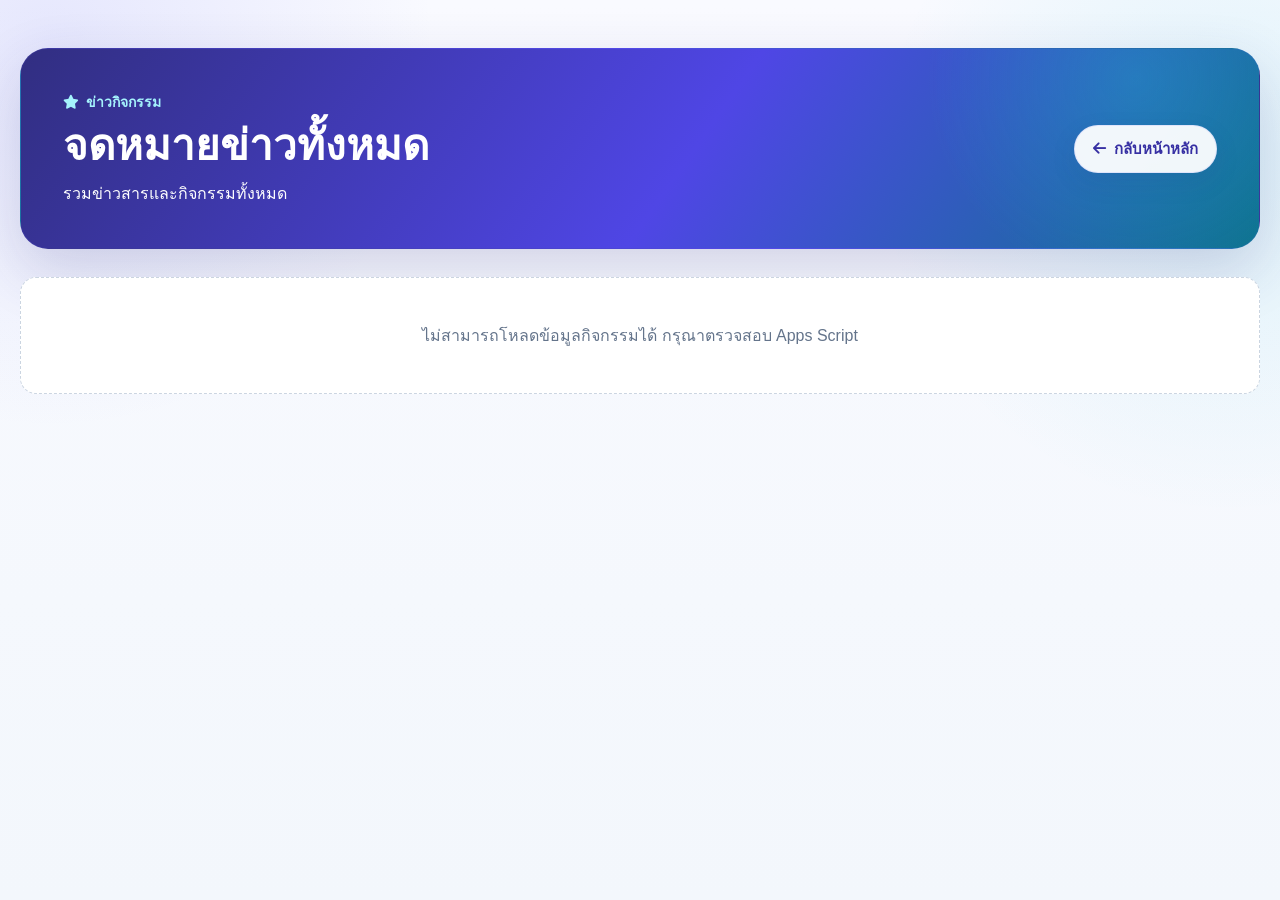
<file: activity.html>
<!DOCTYPE html>
<html lang="th">
<head>
    <script src="app-config.js?v=20260901-central-api-1"></script>
<meta charset="UTF-8">

  <meta name="viewport"
        content="width=device-width, initial-scale=1.0">

  <title>จดหมายข่าวทั้งหมด</title>

  <!-- Font Awesome -->
  <link rel="stylesheet"
        href="https://cdnjs.cloudflare.com/ajax/libs/font-awesome/6.5.2/css/all.min.css">

  <!-- CSS หลักของเว็บไซต์ -->
  <link rel="stylesheet" href="style.css">

  <!-- CSS Activity Box -->
  <link rel="stylesheet" href="activity-box.css">

  <style>
    .activity-page{
      min-height:100vh;
      padding:48px 0 80px;
      background:#f5f7fb;
    }

    .activity-page-container{
      width:min(1320px, calc(100% - 40px));
      margin:0 auto;
    }

    .activity-page-top{
      display:flex;
      align-items:center;
      justify-content:space-between;
      gap:20px;
      margin-bottom:28px;
    }

    .activity-page-heading{
      min-width:0;
    }

    .activity-page-kicker{
      display:inline-flex;
      align-items:center;
      gap:7px;
      margin-bottom:8px;
      color:#ef7c00;
      font-size:14px;
      font-weight:700;
    }

    .activity-page-heading h1{
      margin:0;
      color:#111827;
      font-size:clamp(28px, 4vw, 42px);
      line-height:1.2;
    }

    .activity-page-heading p{
      margin:10px 0 0;
      color:#64748b;
      font-size:16px;
    }

    .activity-back-btn{
      display:inline-flex;
      align-items:center;
      justify-content:center;
      gap:8px;
      flex-shrink:0;

      padding:11px 18px;
      border-radius:999px;

      background:#fff;
      border:1px solid #dbe1ea;
      color:#334155;

      text-decoration:none;
      font-size:15px;
      font-weight:700;

      box-shadow:0 5px 15px rgba(15,23,42,.07);
      transition:
        transform .2s ease,
        box-shadow .2s ease,
        border-color .2s ease;
    }

    .activity-back-btn:hover{
      transform:translateY(-2px);
      border-color:#ff9800;
      box-shadow:0 10px 22px rgba(15,23,42,.12);
    }

    .activity-page .activity-box-grid{
      grid-template-columns:repeat(6, minmax(0, 1fr));
    }

    .activity-page-status{
      padding:45px 20px;
      border:1px dashed #cbd5e1;
      border-radius:16px;
      background:#fff;
      color:#64748b;
      text-align:center;
      font-size:16px;
    }


    .activity-slider-controls{
      display:grid;
      grid-template-columns:1fr auto 1fr;
      align-items:center;
      margin-top:30px;
      padding:0 8px;
    }

    .activity-slider-controls[hidden]{
      display:none;
    }

    .activity-slider-btn{
      width:58px;
      height:58px;
      display:inline-flex;
      align-items:center;
      justify-content:center;
      border:1px solid #d8e1ec;
      border-radius:50%;
      background:#fff;
      color:#ef7c00;
      font-size:22px;
      cursor:pointer;
      box-shadow:0 8px 22px rgba(15,23,42,.09);
      transition:transform .18s ease, box-shadow .18s ease, opacity .18s ease;
    }

    .activity-slider-btn:first-child{justify-self:start}
    .activity-slider-btn:last-child{justify-self:end}

    .activity-slider-btn:hover:not(:disabled){
      transform:translateY(-2px);
      box-shadow:0 12px 28px rgba(15,23,42,.14);
    }

    .activity-slider-btn:disabled{
      opacity:.28;
      cursor:not-allowed;
    }

    .activity-page-indicator{
      min-width:78px;
      padding:8px 14px;
      border-radius:999px;
      background:#e8eef6;
      color:#64748b;
      text-align:center;
      font-size:14px;
      font-weight:700;
    }

    @media (max-width:1200px){
      .activity-page .activity-box-grid{
        grid-template-columns:repeat(4, minmax(0, 1fr));
      }
    }

    @media (max-width:992px){
      .activity-page .activity-box-grid{
        grid-template-columns:repeat(3, minmax(0, 1fr));
      }
    }

    @media (max-width:768px){
      .activity-page{
        padding:34px 0 60px;
      }

      .activity-page-container{
        width:min(100% - 28px, 1320px);
      }

      .activity-page-top{
        align-items:flex-start;
      }

      .activity-page .activity-box-grid{
        grid-template-columns:repeat(2, minmax(0, 1fr));
        gap:16px;
      }
    }

    @media (max-width:520px){
      .activity-page-top{
        flex-direction:column;
      }

      .activity-back-btn{
        width:100%;
      }

      .activity-page .activity-box-grid{
        grid-template-columns:1fr;
      }
    }
  </style>
  <link rel="stylesheet" href="theme-modern.css?v=20260902-1">
</head>

<body class="theme-v2">

  <!-- ใส่ Header หรือ Menu เดิมของเว็บไซต์ตรงนี้ -->

  <main class="activity-page">
    <div class="activity-page-container">

      <div class="activity-page-top">

        <div class="activity-page-heading">
          <div class="activity-page-kicker">
            <i class="fa-solid fa-star"
               aria-hidden="true"></i>
            ข่าวกิจกรรม
          </div>

          <h1>จดหมายข่าวทั้งหมด</h1>

          <p>
            รวมข่าวสารและกิจกรรมทั้งหมด
          </p>
        </div>

<a class="activity-back-btn"
   href="index.html"
   onclick="return backToHome(event)">
          <i class="fa-solid fa-arrow-left"
             aria-hidden="true"></i>
          กลับหน้าหลัก
        </a>

      </div>

      <div id="activityAllStatus"
           class="activity-page-status">
        กำลังโหลดข้อมูลกิจกรรม...
      </div>

      <div id="activityAllGrid"
           class="activity-box-grid">
      </div>

      <div id="activitySliderControls" class="activity-slider-controls" hidden>
        <button id="activityPrevBtn" class="activity-slider-btn" type="button" aria-label="แสดง 12 รายการก่อนหน้า">
          <i class="fa-solid fa-arrow-left"></i>
        </button>

        <div id="activityPageIndicator" class="activity-page-indicator"></div>

        <button id="activityNextBtn" class="activity-slider-btn" type="button" aria-label="แสดง 12 รายการถัดไป">
          <i class="fa-solid fa-arrow-right"></i>
        </button>
      </div>

    </div>
  </main>

  <!-- ใส่ Footer เดิมของเว็บไซต์ตรงนี้ -->

  <script>
    (() => {
      'use strict';

      const ACTIVITY_API_URL =
        window.APP_CONFIG.API_URL + '?mode=activity';

      const ACTIVITY_PAGE_SIZE = 12;
      const activityState = { items: [], page: 0 };

      const escapeHtml = (value) => String(value ?? '')
        .replaceAll('&', '&amp;')
        .replaceAll('<', '&lt;')
        .replaceAll('>', '&gt;')
        .replaceAll('"', '&quot;')
        .replaceAll("'", '&#039;');

      function normalizeActivity(row) {
        return {
          title: String(
            row.title ??
            row.topic ??
            ''
          ).trim(),

          image: String(
            row.image ??
            row.imageUrl ??
            ''
          ).trim(),

          url: String(
            row.url ??
            row.link ??
            ''
          ).trim(),

          date: String(
            row.date ??
            ''
          ).trim()
        };
      }

      function renderActivities(items) {
        const grid =
          document.getElementById('activityAllGrid');

        const status =
          document.getElementById('activityAllStatus');

        if (!grid || !status) return;

        const controls = document.getElementById('activitySliderControls');
        const prevBtn = document.getElementById('activityPrevBtn');
        const nextBtn = document.getElementById('activityNextBtn');
        const indicator = document.getElementById('activityPageIndicator');

        if (!items.length) {
          if (controls) controls.hidden = true;
          grid.innerHTML = '';
          status.hidden = false;
          status.textContent = 'ยังไม่มีข้อมูลกิจกรรม';
          return;
        }

        status.hidden = true;

        const totalPages = Math.max(1, Math.ceil(items.length / ACTIVITY_PAGE_SIZE));
        const start = activityState.page * ACTIVITY_PAGE_SIZE;
        const visibleItems = items.slice(start, start + ACTIVITY_PAGE_SIZE);

        grid.innerHTML = visibleItems.map((item) => {
          const title = escapeHtml(
            item.title || 'กิจกรรม'
          );

          const image = escapeHtml(
            item.image ||
            'https://placehold.co/900x650?text=Activity'
          );

          const url = escapeHtml(item.url || '');
          const date = escapeHtml(item.date || '');

          const clickableClass =
            item.url ? ' is-clickable' : '';

          return `
            <article class="activity-box-card${clickableClass}">

              <a class="activity-box-image-link"
                 href="${url || '#'}"
                 ${item.url
                   ? 'target="_blank" rel="noopener noreferrer"'
                   : 'aria-disabled="true" tabindex="-1"'}
                 aria-label="เปิดรายละเอียด ${title}">

                <img
                  src="${image}"
                  alt="${title}"
                  loading="lazy"
                  onerror="this.onerror=null;this.src='https://placehold.co/900x650?text=Activity';">
              </a>

              <div class="activity-box-card-body">

                <h3>${title}</h3>

                ${
                  date
                    ? `
                      <div class="activity-box-date">
                        <i class="fa-solid fa-calendar-days"
                           aria-hidden="true"></i>
                        <span>${date}</span>
                      </div>
                    `
                    : ''
                }

              </div>
            </article>
          `;
        }).join('');

        if (controls && prevBtn && nextBtn && indicator) {
          controls.hidden = totalPages <= 1;
          prevBtn.disabled = activityState.page <= 0;
          nextBtn.disabled = activityState.page >= totalPages - 1;
          indicator.textContent = `${activityState.page + 1} / ${totalPages}`;
        }
      }

      async function loadAllActivities() {
        const status =
          document.getElementById('activityAllStatus');

        try {
          const response = await fetch(
            ACTIVITY_API_URL + '&_t=' + Date.now(),
            {
              method:'GET',
              cache:'no-store'
            }
          );

          if (!response.ok) {
            throw new Error(
              `HTTP ${response.status}`
            );
          }

          const result = await response.json();

          if (!result.success) {
            throw new Error(
              result.message ||
              'โหลดข้อมูลกิจกรรมไม่สำเร็จ'
            );
          }

          const items = (result.activities || [])
            .map(normalizeActivity)
            .filter(item =>
              item.title || item.image
            );

          activityState.items = items;
          activityState.page = 0;
          renderActivities(activityState.items);

        } catch (error) {
          console.error(
            'Activity All Page:',
            error
          );

          if (status) {
            status.hidden = false;
            status.textContent =
              'ไม่สามารถโหลดข้อมูลกิจกรรมได้ กรุณาตรวจสอบ Apps Script';
          }
        }
      }

      function showPreviousActivities() {
        if (activityState.page <= 0) return;
        activityState.page -= 1;
        renderActivities(activityState.items);
      }

      function showNextActivities() {
        const totalPages = Math.ceil(activityState.items.length / ACTIVITY_PAGE_SIZE);
        if (activityState.page >= totalPages - 1) return;
        activityState.page += 1;
        renderActivities(activityState.items);
      }

      document.addEventListener('DOMContentLoaded', () => {
        document.getElementById('activityPrevBtn')?.addEventListener('click', showPreviousActivities);
        document.getElementById('activityNextBtn')?.addEventListener('click', showNextActivities);
        loadAllActivities();
      });
    })();
  </script>
<script>
function backToHome(event) {
  event.preventDefault();

  // หาก activity.html เปิดเป็นแท็บใหม่ ให้ปิดแท็บ
  // หน้า index.html เดิมจะยังแสดงข้อมูลและตำแหน่งเดิม
  if (window.opener && !window.opener.closed) {
    window.close();
    return false;
  }

  // หากเปิดในแท็บเดียวกัน ให้ย้อนกลับไปหน้าเดิม
  if (window.history.length > 1) {
    window.history.back();
    return false;
  }

  // กรณีเปิด activity.html โดยตรงและไม่มีประวัติ
  window.location.href = 'index.html';
  return false;
}
</script>
</body>
</html>
</file>
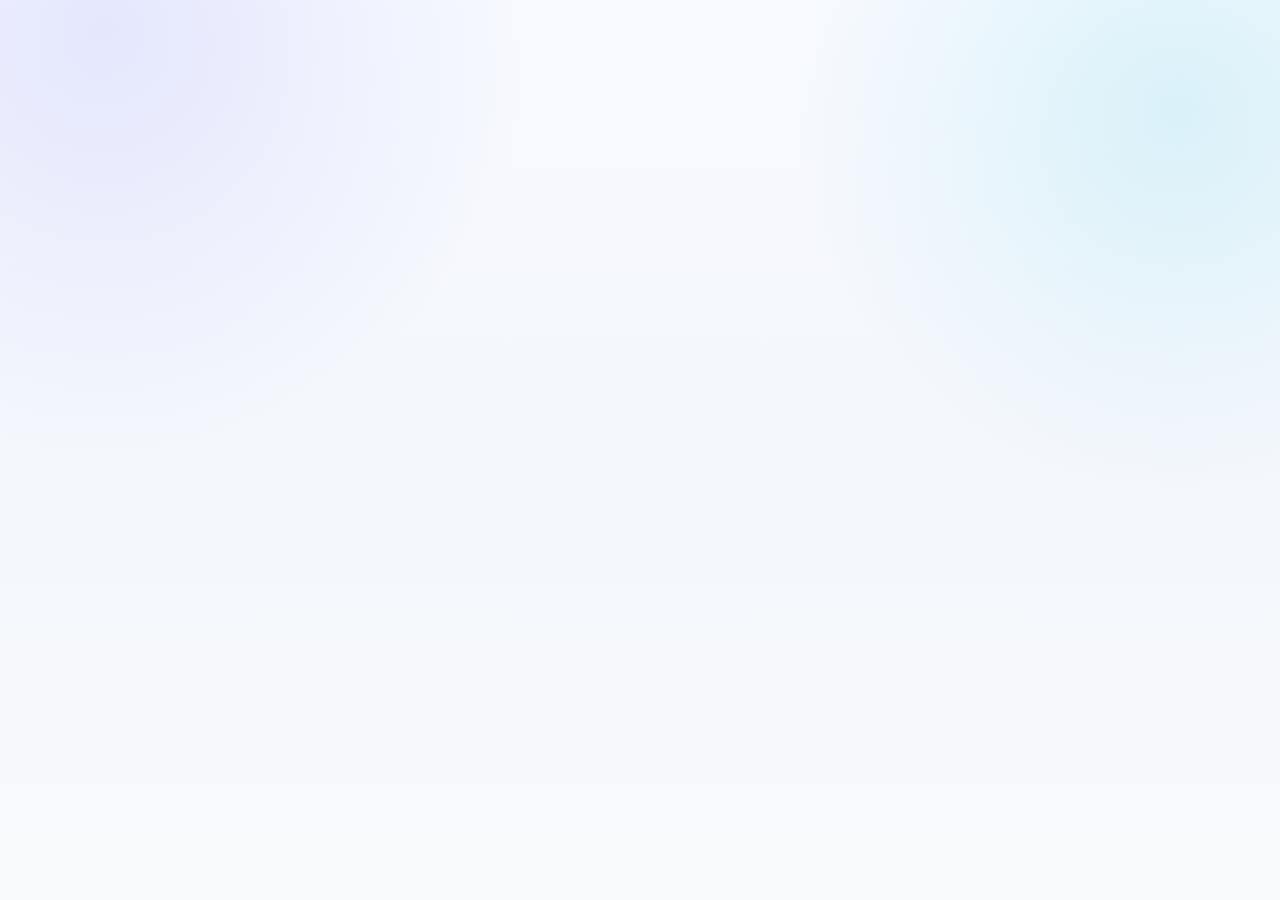
<file: classroom.html>
<!DOCTYPE html>
<html lang="th">
<head>
    <script src="app-config.js?v=20260901-central-api-1"></script>
<meta charset="UTF-8">
  <meta name="viewport" content="width=device-width, initial-scale=1, viewport-fit=cover">
  <meta name="theme-color" content="#ffffff">
  <title>ห้องเรียนออนไลน์</title>
  <style>
    * { box-sizing: border-box; }
    html, body { width: 100%; height: 100%; margin: 0; overflow: hidden; background: #fff; }
    .app-frame { display: block; width: 100%; height: 100%; border: 0; }
  </style>
  <link rel="stylesheet" href="theme-modern.css?v=20260902-1">
</head>
<body class="theme-v2">
  <iframe
    class="app-frame"
    src="https://script.google.com/macros/s/AKfycbyUEUL3VG3WaCfpyChAr15P_A1eqF5xDR3S2W6WMSPfDPr-cTyyTUeG5KukFMCsHY0Y/exec"
    title="ระบบห้องเรียนออนไลน์"
    allow="clipboard-read; clipboard-write; camera; microphone"
    allowfullscreen>
  </iframe>
</body>
</html>
</file>
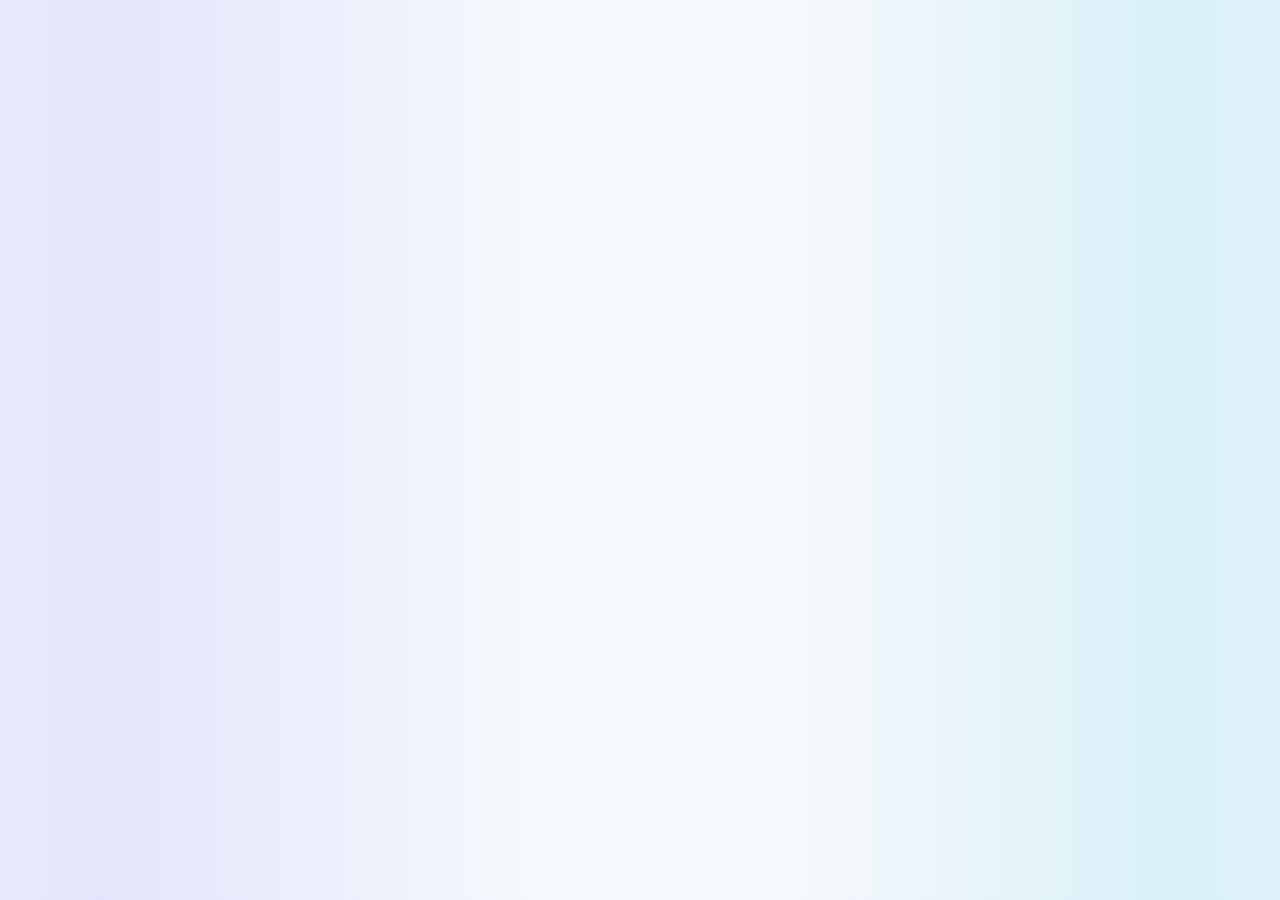
<file: ex.html>
<!DOCTYPE html>
<html>
<head>
    <script src="app-config.js?v=20260901-central-api-1"></script>
<title>Profile Sudent</title>
  <base target="_top">

  <meta charset="utf-8">
  <meta name="viewport" content="width=device-width, initial-scale=1, viewport-fit=cover">

  <!-- iOS -->
  <meta name="apple-mobile-web-app-capable" content="yes">
  <meta name="apple-mobile-web-app-title" content="ศกร.วังไก่เถื่อน">
  <meta name="apple-mobile-web-app-status-bar-style" content="default">

  <!-- Android -->
  <meta name="mobile-web-app-capable" content="yes">
  <meta name="theme-color" content="#1976D2">

  <!-- Icon หลัก ใช้ไฟล์เดียว -->
  <link rel="apple-touch-icon" href="https://static.wixstatic.com/media/a503e5_4b8412afe8074b84b0371117c42afb62~mv2.png">
  <link rel="apple-touch-icon-precomposed" href="https://static.wixstatic.com/media/a503e5_4b8412afe8074b84b0371117c42afb62~mv2.png">

  <link rel="icon" type="image/png" href="https://static.wixstatic.com/media/a503e5_4b8412afe8074b84b0371117c42afb62~mv2.png">
  <link rel="shortcut icon" type="image/png" href="https://static.wixstatic.com/media/a503e5_4b8412afe8074b84b0371117c42afb62~mv2.png">
  <link rel="stylesheet" href="theme-modern.css?v=20260902-1">
</head>

<body class="theme-v2">
  <div align="center">
    <iframe 
      src="https://script.google.com/macros/s/AKfycbxnBOLJyV6BfeBcK66B9v3u3TznReLIfP-mKfM2J7I2c-GFLpAw8ukrFALcO9ZjHrZTMQ/exec"
      style="
        position: fixed;
        top: 0;
        bottom: 0;
        right: 0;
        left: 0;
        width: 100%;
        height: 100%;
        border: none;
        margin: 0;
        padding: 0;
        overflow: hidden;
        z-index: 999999;
      ">
    </iframe>
  </div>
</body>
</html>
</file>
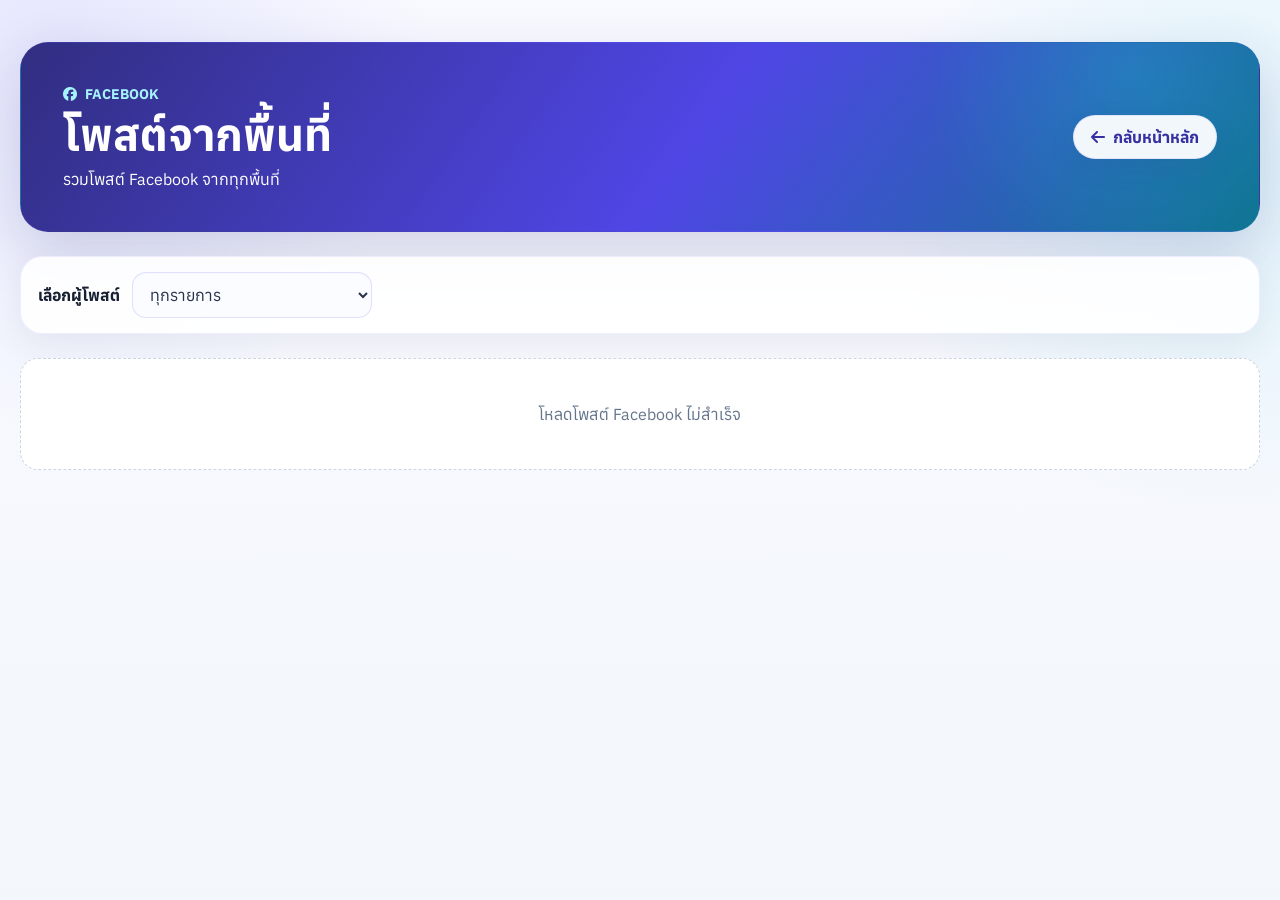
<file: fbpost.html>
<!DOCTYPE html>
<html lang="th">
<head>
    <script src="app-config.js?v=20260901-central-api-1"></script>
<meta charset="UTF-8">
  <meta name="viewport" content="width=device-width, initial-scale=1.0">
  <title>โพสต์ Facebook</title>
  <link rel="preconnect" href="https://fonts.googleapis.com">
  <link rel="preconnect" href="https://fonts.gstatic.com" crossorigin>
  <link href="https://fonts.googleapis.com/css2?family=Anuphan:wght@400;500;600;700;800&display=swap" rel="stylesheet">
  <link rel="stylesheet" href="https://cdnjs.cloudflare.com/ajax/libs/font-awesome/6.5.2/css/all.min.css">
  <link rel="stylesheet" href="style.css">
  <link rel="stylesheet" href="fbpost.css?v=20260826-2">
  <link rel="stylesheet" href="theme-modern.css?v=20260902-1">
</head>
<body class="theme-v2">
  <main class="fb-page">
    <div class="fb-page-container">
      <div class="fb-page-top">
        <div>
          <div class="fb-page-kicker"><i class="fa-brands fa-facebook"></i> FACEBOOK</div>
          <h1>โพสต์จากพื้นที่</h1>
          <p>รวมโพสต์ Facebook จากทุกพื้นที่</p>
        </div>
        <a class="fb-back-btn" href="index.html">
          <i class="fa-solid fa-arrow-left"></i> กลับหน้าหลัก
        </a>
      </div>

      <section class="fb-filter" aria-label="ตัวกรองโพสต์">
        <label for="fbAreaFilter">เลือกผู้โพสต์</label>
        <select id="fbAreaFilter">
          <option value="">ทุกรายการ</option>
        </select>
        <div id="fbResultCount" class="fb-result-count"></div>
      </section>

      <div id="fbPageStatus" class="fb-page-status">กำลังโหลดโพสต์ Facebook...</div>
      <section id="fbPageGrid" class="fb-page-grid" aria-live="polite"></section>

      <div id="fbSliderControls" class="fb-slider-controls" hidden>
        <button id="fbPrevBtn" class="fb-slider-btn" type="button" aria-label="แสดง 4 รายการก่อนหน้า">
          <i class="fa-solid fa-arrow-left"></i>
        </button>
        <div id="fbPageIndicator" class="fb-page-indicator"></div>
        <button id="fbNextBtn" class="fb-slider-btn" type="button" aria-label="แสดง 4 รายการถัดไป">
          <i class="fa-solid fa-arrow-right"></i>
        </button>
      </div>
    </div>
  </main>

  <script src="fbpost.js?v=20260826-7"></script>
</body>
</html>
</file>
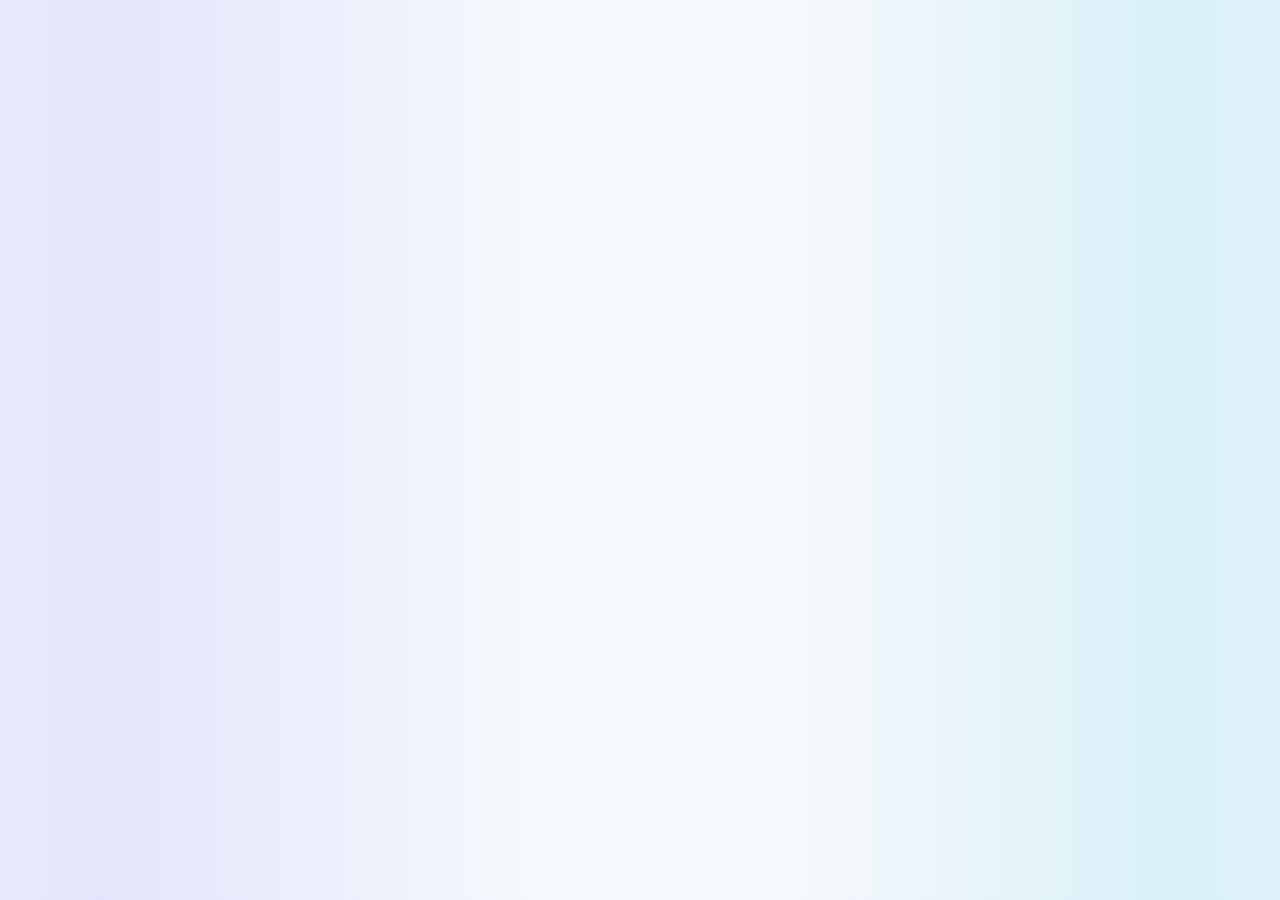
<file: info.html>
<!DOCTYPE html>
<html>
<head>
    <script src="app-config.js?v=20260901-central-api-1"></script>
<title>ระบบติดตามการใช้งาน</title>
  <base target="_top">

  <meta charset="utf-8">
  <meta name="viewport" content="width=device-width, initial-scale=1, viewport-fit=cover">

  <!-- iOS -->
  <meta name="apple-mobile-web-app-capable" content="yes">
  <meta name="apple-mobile-web-app-title" content="ระบบติดตามการใช้งาน">
  <meta name="apple-mobile-web-app-status-bar-style" content="default">

  <!-- Android -->
  <meta name="mobile-web-app-capable" content="yes">
  <meta name="theme-color" content="#1976D2">

  <!-- Icon หลัก ใช้ไฟล์เดียว -->
  <link rel="apple-touch-icon" href="https://static.wixstatic.com/media/a503e5_64e4b08cccae430fa8a2724b8c077094~mv2.png">
  <link rel="apple-touch-icon-precomposed" href="https://static.wixstatic.com/media/a503e5_64e4b08cccae430fa8a2724b8c077094~mv2.png">

  <link rel="icon" type="image/png" href="https://static.wixstatic.com/media/a503e5_64e4b08cccae430fa8a2724b8c077094~mv2.png">
  <link rel="shortcut icon" type="image/png" href="https://static.wixstatic.com/media/a503e5_64e4b08cccae430fa8a2724b8c077094~mv2.png">
  <link rel="stylesheet" href="theme-modern.css?v=20260902-1">
</head>

<body class="theme-v2">
  <div align="center">
    <iframe 
      src="https://script.google.com/macros/s/AKfycbyUC2G7EQdD90MdkWqMhu96_P-tu_g6h-XzdTPfZ1T4B8UYIuHH5s9NAhVUSuMiE55q/exec?mode=dbadmin"
      style="
        position: fixed;
        top: 0;
        bottom: 0;
        right: 0;
        left: 0;
        width: 100%;
        height: 100%;
        border: none;
        margin: 0;
        padding: 0;
        overflow: hidden;
        z-index: 999999;
      ">
    </iframe>
  </div>
</body>
</html>
</file>
<file: style.css>
:root{--navy:#08263a;--navy2:#061c2c;--orange:#ff8467;--orange2:#ff6d4d;--yellow:#ffd36d;--cream:#fff6e7;--white:#fff;--text:#10212c;--muted:#64717a;--shadow:0 18px 45px rgba(7,31,48,.18)}
html {
  scroll-behavior: smooth;
}
*{box-sizing:border-box}html{scroll-behavior:smooth}body{margin:0;font-family:"Kanit",sans-serif;color:var(--text);background:var(--cream)}a{text-decoration:none;color:inherit}img{max-width:100%;display:block}.container{width:min(1180px,calc(100% - 40px));margin:auto}
.announcement{background:var(--navy2);color:#fff;min-height:86px;display:flex;align-items:center;background-image:radial-gradient(circle at 8% 30%,#ff744d 0 2px,transparent 3px),radial-gradient(circle at 28% 70%,#ffd36d 0 2px,transparent 3px),radial-gradient(circle at 72% 25%,#ff744d 0 2px,transparent 3px),radial-gradient(circle at 88% 70%,#fff 0 1px,transparent 2px);background-size:180px 90px}.announcement-inner{display:grid;grid-template-columns:auto 1fr auto;gap:28px;align-items:center}.announcement p{margin:0;text-align:center;font-size:14px;opacity:.9}
.brand{
    justify-self:start;
    display:flex;
    align-items:center;
}
.brand-icon{width:30px;height:30px;border-radius:50%;background:linear-gradient(135deg,var(--orange),var(--orange2));color:#fff;display:grid;place-items:center;font-size:16px;box-shadow:inset 0 0 0 4px rgba(255,255,255,.22)}.brand-light{color:#fff}.tiny-btn,.primary-btn{background:var(--orange);color:#fff;border-radius:999px;padding:11px 22px;font-weight:600;transition:.25s}.tiny-btn:hover,.primary-btn:hover{transform:translateY(-2px);background:var(--orange2)}
.site-header{background:#fff;position:sticky;top:0;z-index:20;box-shadow:0 5px 25px rgba(4,22,35,.09)}
.nav-wrap{
    display:grid;
    grid-template-columns:1fr auto 1fr;
    align-items:center;
    min-height:72px;
}
.main-nav{
    justify-self:center;
    display:flex;
    align-items:center;
    gap:clamp(8px,1.15vw,20px);
}
.main-nav>a{position:relative;white-space:nowrap;font-size:14px}.main-nav>a:after{content:"";position:absolute;left:0;bottom:-8px;width:0;height:2px;background:var(--orange);transition:.25s}.main-nav>a:hover:after{width:100%}.nav-button{background:var(--navy);color:#fff;border-radius:999px;padding:10px 20px;font-size:13px}.menu-toggle{display:none;border:0;background:none;font-size:26px}
.main-nav-dropdown{position:relative;flex:0 0 auto}
.main-nav-dropdown-toggle{display:flex;align-items:center;gap:5px;padding:10px 0;border:0;background:transparent;color:inherit;cursor:pointer;font:inherit;font-size:14px;white-space:nowrap}
.main-nav-dropdown-toggle span{font-size:11px;transition:transform .2s ease}
.main-nav-dropdown.is-open .main-nav-dropdown-toggle span{transform:rotate(180deg)}
.main-nav-dropdown-menu{position:absolute;top:calc(100% + 10px);left:50%;z-index:100;display:none;min-width:210px;max-width:310px;padding:8px;border:1px solid #e5e7eb;border-radius:14px;background:#fff;box-shadow:0 16px 38px rgba(15,23,42,.18);transform:translateX(-50%)}
.main-nav-dropdown.is-open .main-nav-dropdown-menu{display:grid}
.main-nav-dropdown-menu a,.main-nav-dropdown-label,.main-nav-dropdown-status{display:block;padding:10px 12px;border-radius:9px;color:#26324d;font-size:14px;line-height:1.35;text-align:left;white-space:normal}
.main-nav-dropdown-menu a{text-decoration:none}
.main-nav-dropdown-menu a:hover,.main-nav-dropdown-menu a:focus-visible{background:#eff6ff;color:#1d4ed8;outline:none}
.main-nav-dropdown-label{cursor:default;color:#4b5563}
.main-nav-dropdown-status{color:#9ca3af;text-align:center}
.hero {
  position: relative;
  min-height: 620px;
 background-image: none;
  background-size: cover;
  background-position: center;
  background-repeat: no-repeat;
}
.hero-overlay{position:absolute;inset:0;background:linear-gradient(90deg,rgba(5,28,44,.96) 0%,rgba(5,28,44,.79) 40%,rgba(5,28,44,.1) 78%)}
.hero-content{position:relative;z-index:2;color:#fff;padding-top:90px}.eyebrow,.section-kicker{text-transform:uppercase;letter-spacing:2px;font-size:12px;font-weight:600}.hero h1{font-size:clamp(42px,6vw,70px);line-height:.98;max-width:650px;margin:18px 0}.hero p{max-width:520px;line-height:1.8;opacity:.88}.hero-actions{display:flex;align-items:center;gap:26px;margin-top:30px}.text-link{font-weight:500}.floating-dot{position:absolute;border-radius:50%;background:var(--orange);box-shadow:0 0 0 7px rgba(255,132,103,.16)}.dot-1{width:12px;height:12px;left:9%;top:25%}.dot-2{width:8px;height:8px;left:39%;top:16%;background:var(--yellow)}.dot-3{width:10px;height:10px;right:8%;top:24%}
.section-heading{display:flex;justify-content:space-between;align-items:end;margin-bottom:28px}.section-heading h2{font-size:clamp(28px,4vw,44px);margin:-5px 0 0}.view-all{font-weight:600}
.book-grid{
  display:grid;
  grid-template-columns:repeat(3,minmax(0,1fr));
  gap:28px;
  max-width:1060px;
  margin:0 auto;
  position:relative;
  z-index:2;
}
.book-card{
  width:100%;
  max-width:335px;
  margin:0 auto;
  background:#ff9a80;
  border-radius:8px;
  overflow:hidden;
  box-shadow:var(--shadow);
  transition:.25s;
}
.book-card:hover{transform:translateY(-8px)}.book-image{aspect-ratio:1.25/1;overflow:hidden;background:var(--navy)}.book-image img{width:100%;height:100%;object-fit:cover}.book-body{padding:20px}.badge{display:inline-block;background:var(--yellow);border-radius:999px;padding:5px 11px;font-size:11px;font-weight:700}.badge-dark{background:var(--navy);color:#fff}.book-body h3{font-size:23px;margin:13px 0 8px;color:#fff}.book-body p{font-size:14px;line-height:1.65;margin:0;color:rgba(16,33,44,.78)}.book-meta{display:flex;justify-content:space-between;align-items:center;margin-top:18px}.book-meta strong{font-size:20px}.book-meta button{width:38px;height:38px;border:0;border-radius:50%;background:var(--navy);color:#fff;font-size:23px;cursor:pointer}

.footer{background:#041622;color:#fff;padding-top:55px}.footer-inner{display:grid;grid-template-columns:1.2fr .7fr 1fr;gap:60px;padding-bottom:45px}.footer p{color:rgba(255,255,255,.66);margin:8px 0}.footer h4{margin-top:0}
.subscribe-form{display:flex}.subscribe-form input{flex:1;min-width:0;padding:12px 14px;border:0;border-radius:8px 0 0 8px}.subscribe-form button{border:0;background:var(--orange);color:#fff;padding:0 18px;border-radius:0 8px 8px 0}.copyright{text-align:center;border-top:1px solid rgba(255,255,255,.1);padding:18px;color:rgba(255,255,255,.5);font-size:13px}
@media(max-width:860px){.announcement p{display:none}.announcement-inner{grid-template-columns:1fr auto}.main-nav,.nav-button{display:none}.menu-toggle{display:block}.main-nav.open{display:flex;position:absolute;top:68px;left:0;right:0;background:#fff;flex-direction:column;padding:22px 30px;box-shadow:0 15px 25px rgba(0,0,0,.1)}
.book-grid,.category-grid{grid-template-columns:1fr 1fr}
.book-grid{
  max-width:720px;
}
.footer-inner{grid-template-columns:1fr 1fr}.hero{height:580px}.hero-overlay{background:linear-gradient(90deg,rgba(5,28,44,.95),rgba(5,28,44,.55))}}
@media(max-width:590px){
  .container{
    width:min(100% - 26px,1180px);
  }

  .announcement{
    min-height:66px;
  }

  .hero{
    height:600px;
  }

  .hero-content{
    padding-top:75px;
  }

  .hero h1{
    font-size:44px;
  }

  .hero-actions{
    align-items:flex-start;
    flex-direction:column;
    gap:17px;
  }

  .section-heading{
    align-items:flex-start;
    flex-direction:column;
    gap:12px;
  }

  .book-grid,
  .category-grid,
  .footer-inner{
    grid-template-columns:1fr;
  }

  

  .book-card{
    width:100%;
    max-width:335px;
    margin:0 auto;
  }

  .footer-inner{
    gap:30px;
  }

  .subscribe-form{
    max-width:420px;
  }
}
/* ================================
   News slider
================================ */

.news-slider {
  position: relative;
  width: 100%;
  margin: 0 0 42px;
  border-radius: 24px;
  overflow: hidden;
  background: #ececec;
  box-shadow: 0 14px 35px rgba(4, 35, 52, 0.16);
}

.news-slides {
  position: relative;
  width: 100%;
  aspect-ratio: 16 / 6;
  min-height: 280px;
}

.news-slide {
  position: absolute;
  inset: 0;
  width: 100%;
  height: 100%;
  opacity: 0;
  visibility: hidden;
  transition:
    opacity 0.55s ease,
    visibility 0.55s ease;
}

.news-slide.active {
  opacity: 1;
  visibility: visible;
}

.news-slide img {
  display: block;
  width: 100%;
  height: 100%;
 object-fit: contain;
background: #ffffff;
  object-position: center;
}

.news-arrow{
  position:absolute;
  top:50%;
  z-index:10;

  width:46px;
  height:46px;
  padding:0;

  display:flex;
  align-items:center;
  justify-content:center;

  border:0;
  border-radius:50%;
  background:rgba(5,35,53,.82);
  color:#fff;

  font-family:Arial,sans-serif;
  font-size:34px;
  line-height:1;

  cursor:pointer;
  transform:translateY(-50%);
  transition:background .2s ease,transform .2s ease;
}

.news-prev{
  left:18px;
}

.news-next{
  right:18px;
}

.news-arrow:hover{
  background:#ff7d61;
  transform:translateY(-50%) scale(1.06);
}
.news-dots {
  position: absolute;
  left: 50%;
  bottom: 16px;
  z-index: 5;
  display: flex;
  gap: 8px;
  transform: translateX(-50%);
}

.news-dot {
  width: 10px;
  height: 10px;
  padding: 0;
  border: 2px solid #fff;
  border-radius: 50%;
  background: rgba(255, 255, 255, 0.45);
  cursor: pointer;
}

.news-dot.active {
  width: 26px;
  border-radius: 10px;
  background: #ff7d61;
}

.news-loading {
  position: absolute;
  inset: 0;
  z-index: 3;
  display: flex;
  align-items: center;
  justify-content: center;
  background: #edf0f1;
  color: #173447;
  font-size: 16px;
  font-weight: 500;
}

.news-slider.is-empty {
  display: none;
}

.news-slider.single-slide .news-arrow,
.news-slider.single-slide .news-dots {
  display: none;
}

@media (max-width: 768px) {
  .news-slider {
    margin-bottom: 30px;
    border-radius: 16px;
  }

  .news-slides {
    aspect-ratio: 16 / 9;
    min-height: 190px;
  }

  .news-arrow {
    width: 38px;
    height: 38px;
    font-size: 28px;
  }

  .news-prev {
    left: 10px;
  }

  .news-next {
    right: 10px;
  }

  .news-dots {
    bottom: 10px;
  }
}
.news-slider{
  position:relative;
  isolation:isolate;
}
@media(max-width:768px){
  .news-arrow{
    width:38px;
    height:38px;
    font-size:28px;
  }

  .news-prev{
    left:10px;
  }

  .news-next{
    right:10px;
  }
}

/* =====================================================
   Learning Base — Apps Script original style
   Scoped to avoid changing the existing GitHub website
===================================================== */

#learningBaseModule,
#learningBaseModule *{box-sizing:border-box}

#learningBaseModule{
  width:100%;
  margin:0;
  padding:24px 0 60px;
  font-family:"Prompt","Kanit",Arial,sans-serif;
  background:#f5f7fb;
  color:#111827;
}

#learningBaseModule .learning-container{
  width:100%;
  max-width:1900px;
  margin:auto;
  padding:0 24px;
}


/* Buttons */
#learningBaseModule button,
.learning-modal button{
  border:0;
  border-radius:14px;
  padding:10px 16px;
  font-family:"Prompt","Kanit",Arial,sans-serif;
  font-weight:700;
  cursor:pointer;
  background:#eb5325;
  color:#fff;
}

#learningBaseModule .btn-light,.learning-modal .btn-light{background:#fff;color:#2563eb}
#learningBaseModule .btn-green,.learning-modal .btn-green{background:#16a34a}
#learningBaseModule .btn-orange,.learning-modal .btn-orange{background:#f97316}
#learningBaseModule .btn-red,.learning-modal .btn-red{background:#dc2626}
#learningBaseModule .btn-dark,.learning-modal .btn-dark{background:#111827}

/* Tabs */
#learningBaseModule .learning-tabs{
  display:flex;
  gap:8px;
  flex-wrap:wrap;
  margin-bottom:18px;
}

#learningBaseModule .learning-tabs > div{
  flex-wrap:wrap;
}

#learningBaseModule .learning-tabs button{
  background:#e5e7eb;
  color:#111827;
}

#learningBaseModule .learning-tabs button.active{
  background:#2563eb;
  color:#fff;
}

#learningBaseModule #baseFilter{
  width:260px;
  padding:12px 14px;
  border:1px solid #d1d5db;
  border-radius:14px;
  margin:0;
  font-family:inherit;
  font-size:15px;
  background:#fff;
  color:#111827;
}

/* Section heading */
#learningBaseModule .learning-section-title{
  display:flex;
  align-items:center;
  justify-content:space-between;
  margin-bottom:16px;
  gap:10px;
  flex-wrap:wrap;
}

#learningBaseModule .learning-section-title h2{
  margin:0;
  font-size:clamp(24px,3vw,30px);
  color:#111827;
}

/* Activity cards — same dimensions and visual style as Apps Script */
#learningBaseModule .learning-grid,
#learningBaseModule #activityGrid{
  display:grid;
  grid-template-columns:repeat(auto-fill,minmax(250px,1fr));
  gap:22px;
  width:100%;
}

#learningBaseModule .learning-card{
  background:#fff;
  border-radius:22px;
  overflow:hidden;
  box-shadow:0 10px 25px rgba(15,23,42,.08);
  border:1px solid #e5e7eb;
}

#learningBaseModule .learning-card img{
  display:block;
  width:100%;
  height:170px;
  object-fit:cover;
  background:#e5e7eb;
}

#learningBaseModule .learning-card-body{padding:16px}

#learningBaseModule .learning-tag{
  display:inline-block;
  padding:5px 10px;
  margin-bottom:8px;
  background:#e0f2fe;
  color:#0369a1;
  border-radius:999px;
  font-size:12px;
  font-weight:700;
}

#learningBaseModule .learning-title{
  margin:4px 0;
  font-size:18px;
  font-weight:800;
  line-height:1.4;
  color:#111827;
}

#learningBaseModule .learning-muted{
  color:#64748b;
  font-size:14px;
  line-height:1.6;
}

#learningBaseModule .learning-detail{
  white-space:pre-line;
  display:-webkit-box;
  -webkit-box-orient:vertical;
  -webkit-line-clamp:3;
  overflow:hidden;
}

#learningBaseModule .learning-actions{
  display:flex;
  gap:8px;
  margin-top:14px;
  flex-wrap:wrap;
}

/* History */
#learningBaseModule .learning-list-item{
  background:#fff;
  border:1px solid #e5e7eb;
  border-radius:18px;
  padding:14px;
  margin-bottom:10px;
  box-shadow:0 6px 18px rgba(15,23,42,.05);
}

#learningBaseModule table{
  width:100%;
  border-collapse:collapse;
  background:#fff;
  border-radius:18px;
  overflow:hidden;
}

#learningBaseModule th,
#learningBaseModule td{
  padding:12px;
  border-bottom:1px solid #e5e7eb;
  text-align:left;
  vertical-align:top;
}

#learningBaseModule th{background:#e0f2fe;color:#075985}
#learningBaseModule .teacher-img{width:42px!important;height:42px!important;border-radius:50%;object-fit:cover;vertical-align:middle;margin-right:6px}
#learningBaseModule .learning-hidden{display:none!important}

/* Modals */
.learning-modal{
  display:none;
  position:fixed;
  inset:0;
  z-index:1000;
  align-items:center;
  justify-content:center;
  padding:16px;
  background:rgba(15,23,42,.55);
  font-family:"Prompt","Kanit",Arial,sans-serif;
  color:#111827;
}

.learning-modal-box{
    position: relative;
    overflow: visible !important;
}

.learning-modal-box h2,
.learning-modal-box h3{color:#111827}

.learning-modal input,
.learning-modal textarea,
.learning-modal select{
  width:100%;
  padding:12px 14px;
  border:1px solid #d1d5db;
  border-radius:14px;
  margin:6px 0 12px;
  font-family:inherit;
  font-size:15px;
  background:#fff;
  color:#111827;
}

.learning-modal textarea{min-height:100px}
.learning-row{display:grid;grid-template-columns:1fr 1fr;gap:12px}

/* Detail slider */
.detail-slider{width:100%;height:360px;border-radius:22px;overflow:hidden;background:#e5e7eb;margin-bottom:18px;position:relative}
.detail-slide{display:none;width:100%;height:100%}
.detail-slide.active{display:block}
.detail-slide img{width:100%;height:100%;object-fit:cover}
.detail-dots{display:flex;justify-content:center;gap:8px;margin-top:-34px;margin-bottom:22px;position:relative;z-index:5}
.detail-dot{width:10px;height:10px;border-radius:50%;background:rgba(255,255,255,.65)}
.detail-dot.active{background:#fff}
.detail-info h2{margin:0 0 10px;font-size:28px}
.detail-info .line{padding:10px 0;border-bottom:1px solid #e5e7eb;font-size:17px;line-height:1.7}

/* Cart */
.learning-cart-summary{padding:14px 16px;margin-bottom:12px;background:#fff;border:1px solid #e5e7eb;border-radius:18px;font-weight:800;box-shadow:0 5px 16px rgba(15,23,42,.05)}
.learning-cart-item{display:grid;grid-template-columns:minmax(0,1fr) 180px;gap:16px;align-items:center;padding:14px;margin-bottom:12px;background:#fff;border:1px solid #e5e7eb;border-radius:18px;box-shadow:0 5px 16px rgba(15,23,42,.05)}
.learning-cart-info{min-width:0}
.learning-cart-title{margin-bottom:4px;font-size:17px;font-weight:800;color:#111827}
.learning-cart-actions{display:flex;flex-wrap:wrap;gap:8px;margin-top:14px}
.learning-confirm-btn{background:#16a34a!important}
.learning-delete-btn{background:#dc2626!important}
.learning-cart-image{width:180px;height:120px;object-fit:cover;border-radius:16px;background:#e5e7eb}

@media(min-width:1600px){
  #learningBaseModule .learning-container{max-width:1800px}
  #learningBaseModule .learning-grid,
  #learningBaseModule #activityGrid{grid-template-columns:repeat(auto-fill,minmax(250px,1fr))}
}

@media(max-width:860px){
  .learning-nav-actions{order:4;width:100%;justify-content:center;padding:8px 0 4px}
  .learning-nav-actions button,.learning-nav-actions a{font-size:12px;padding:8px 11px}
}

@media(max-width:650px){
  #learningBaseModule{padding-top:18px}
  #learningBaseModule .learning-container{padding:0 14px}
  #learningBaseModule .learning-tabs > div{align-items:stretch!important}
  #learningBaseModule .learning-tabs > div > div:first-child{width:100%;display:grid!important;grid-template-columns:1fr 1fr}
  #learningBaseModule .learning-tabs > div > div:last-child{width:100%;margin-left:0!important}
  #learningBaseModule #baseFilter{width:100%!important;margin-top:10px}
  #learningBaseModule .learning-grid,
  #learningBaseModule #activityGrid{grid-template-columns:1fr}
  .learning-row{grid-template-columns:1fr}
  .detail-slider{height:230px}
  .learning-cart-item{grid-template-columns:1fr}
  .learning-cart-image{width:100%;height:190px;order:-1}
}

/* =====================================================
   Recommended books — separate box below news slider
===================================================== */











































.modal-open{overflow:hidden}









#newsSlider, #learningSourceBox, #cliproomBox, #learningBaseModule{
  scroll-margin-top: 90px;
}
@media (max-width:860px){

    .nav-wrap{
        display:flex;
        justify-content:space-between;
        align-items:center;
    }

}
/* =====================================================
   Mobile / Tablet Bottom Navigation
===================================================== */

.main-nav [data-section-id][hidden] {
  display: none !important;
}

.mobile-bottom-nav {
  display: none;
}

@media (max-width: 1024px) {

  .main-nav,
  .menu-toggle {
    display: none !important;
  }

  body {
    padding-bottom: calc(78px + env(safe-area-inset-bottom));
  }

  .mobile-bottom-nav {
    position: fixed;
    left: 0;
    right: 0;
    bottom: 0;
    z-index: 9999;
    display: block;
    padding:
      5px
      max(4px, env(safe-area-inset-right))
      calc(5px + env(safe-area-inset-bottom))
      max(4px, env(safe-area-inset-left));
    background: rgba(255, 255, 255, 0.97);
    border-top: 1px solid #e2e8f0;
    box-shadow: 0 -7px 24px rgba(8, 38, 58, 0.15);
    backdrop-filter: blur(15px);
    -webkit-backdrop-filter: blur(15px);
  }

  .mobile-bottom-primary {
    --mobile-nav-columns: 6;
    width: 100%;
    display: grid;
    grid-template-columns: repeat(var(--mobile-nav-columns), minmax(0, 1fr));
    align-items: stretch;
    gap: 2px;
  }

  .mobile-bottom-link {
    position: relative;
    min-width: 0;
    min-height: 58px;
    margin: 0;
    padding: 5px 2px;
    border: 0;
    border-radius: 13px;
    background: transparent;
    color: #64748b;
    text-decoration: none;
    display: flex;
    flex-direction: column;
    align-items: center;
    justify-content: center;
    gap: 4px;
    font-family: "Kanit", sans-serif;
    font-size: 10px;
    font-weight: 500;
    line-height: 1.08;
    text-align: center;
    cursor: pointer;
    appearance: none;
    -webkit-appearance: none;
    transition: color .2s ease, background-color .2s ease, transform .2s ease;
  }

  .mobile-bottom-link[hidden],
  .mobile-bottom-link.mobile-bottom-overflowed {
    display: none !important;
  }

  .mobile-bottom-link span {
    display: -webkit-box;
    max-width: 100%;
    overflow: hidden;
    -webkit-line-clamp: 2;
    -webkit-box-orient: vertical;
    word-break: break-word;
  }

  .mobile-bottom-link i {
    display: flex;
    align-items: center;
    justify-content: center;
    height: 23px;
    font-size: 21px;
    line-height: 1;
    flex: 0 0 auto;
  }

  .mobile-bottom-link:hover,
  .mobile-bottom-link.active,
  .mobile-bottom-more[aria-expanded="true"] {
    color: #ff6d4d;
    background: #fff1ed;
  }

  .mobile-bottom-link:active {
    transform: scale(.95);
  }

  .mobile-bottom-panel {
    position: absolute;
    left: max(10px, env(safe-area-inset-left));
    right: max(10px, env(safe-area-inset-right));
    bottom: calc(100% + 8px);
    max-width: 460px;
    max-height: min(62vh, 520px);
    margin: 0 auto;
    overflow: hidden;
    border: 1px solid #e2e8f0;
    border-radius: 20px;
    background: rgba(255,255,255,.99);
    box-shadow: 0 18px 48px rgba(15,23,42,.22);
  }

  .mobile-bottom-panel[hidden] {
    display: none !important;
  }

  .mobile-bottom-panel-head {
    min-height: 50px;
    padding: 8px 10px;
    border-bottom: 1px solid #eef2f7;
    display: grid;
    grid-template-columns: 38px minmax(0,1fr) 38px;
    align-items: center;
    gap: 6px;
  }

  .mobile-bottom-panel-head strong {
    min-width: 0;
    color: #0f172a;
    font-family: "Kanit", sans-serif;
    font-size: 16px;
    font-weight: 700;
    text-align: center;
    white-space: nowrap;
    overflow: hidden;
    text-overflow: ellipsis;
  }

  .mobile-bottom-panel-back,
  .mobile-bottom-panel-close {
    width: 36px;
    height: 36px;
    padding: 0;
    border: 0;
    border-radius: 50%;
    display: grid;
    place-items: center;
    background: #f1f5f9;
    color: #334155;
    cursor: pointer;
    font-size: 23px;
    line-height: 1;
  }

  .mobile-bottom-panel-back[hidden] {
    visibility: hidden;
    display: grid !important;
  }

  .mobile-bottom-panel-list {
    max-height: calc(min(62vh, 520px) - 51px);
    overflow-y: auto;
    overscroll-behavior: contain;
    padding: 8px;
  }

  .mobile-bottom-panel-item {
    width: 100%;
    min-height: 48px;
    padding: 10px 12px;
    border: 0;
    border-radius: 12px;
    background: transparent;
    color: #1e293b;
    text-decoration: none;
    display: flex;
    align-items: center;
    gap: 11px;
    font-family: "Kanit", sans-serif;
    font-size: 14px;
    font-weight: 500;
    text-align: left;
    cursor: pointer;
  }

  .mobile-bottom-panel-item:hover,
  .mobile-bottom-panel-item:focus-visible {
    background: #f8fafc;
    color: #ff6d4d;
    outline: none;
  }

  .mobile-bottom-panel-item > i:first-child {
    width: 22px;
    text-align: center;
    font-size: 18px;
    flex: 0 0 22px;
  }

  .mobile-bottom-panel-submenu-trigger span {
    flex: 1 1 auto;
  }

  .mobile-bottom-panel-chevron {
    margin-left: auto;
    color: #94a3b8;
  }

  .mobile-bottom-panel-empty {
    padding: 18px 12px;
    color: #64748b;
    font-family: "Kanit", sans-serif;
    font-size: 14px;
    text-align: center;
  }

  #home,
  #bestPracticeBox,
  #cliproomBox,
  #learningBaseModule {
    scroll-margin-top: 78px;
  }
}

@media (max-width: 590px) {
  body {
    padding-bottom: calc(74px + env(safe-area-inset-bottom));
  }

  .mobile-bottom-nav {
    padding-top: 4px;
  }

  .mobile-bottom-link {
    min-height: 55px;
    padding: 4px 1px;
    gap: 3px;
    font-size: 9px;
  }

  .mobile-bottom-link i {
    height: 21px;
    font-size: 20px;
  }
}
/* ==================================================
   Mobile Profile Navigation
   แสดงผลบนสมาร์ทโฟนและแท็บเล็ต
================================================== */
@media screen and (max-width: 1024px) {

  .site-header {
    position: relative;
    z-index: 1000;
  }

  .site-header .nav-wrap {
    width: 100%;
    min-height: 64px;
    display: flex;
    align-items: center;
    justify-content: space-between;
    gap: 6px;
    padding: 7px 10px;
    box-sizing: border-box;
  }

  /* โลโก้อยู่ด้านซ้าย */
  .nav-wrap > .brand {
    flex: 0 0 auto;
    margin: 0;
  }

  .nav-wrap > .brand span:not(.brand-icon) {
    display: none;
  }

  .nav-wrap > .brand .brand-icon {
    width: 38px;
    height: 38px;
    min-width: 38px;
    display: flex;
    align-items: center;
    justify-content: center;
  }

  /* กล่องข้อมูลสมาชิกด้านขวา */
  #mobileProfileNav {
    flex: 1 1 auto;
    min-width: 0;
    max-width: calc(100% - 45px);

    display: flex !important;
    align-items: center;
    justify-content: flex-end;
    flex-wrap: nowrap;

    gap: 5px;
    margin: 0;
    padding: 0;
    overflow: visible;
  }

  /* รูปสมาชิก */
  #mobileProfileNav #profilePhoto {
    order: 5;
    display: block !important;

    width: 36px !important;
    height: 36px !important;
    min-width: 36px;
    margin: 0 !important;
    padding: 0;

    border: 2px solid #ffffff;
    border-radius: 50%;
    object-fit: cover;
    box-shadow: 0 2px 7px rgba(0, 0, 0, 0.16);
  }

  /* ชื่อสมาชิก */
  #mobileProfileNav #profileName {
    display: none !important;
    visibility: hidden !important;
    opacity: 0 !important;

    flex: 0 1 auto;
    min-width: 0;
    max-width: 105px;

    margin: 0 !important;
    padding: 0 2px !important;

    color: #111827 !important;
    font-size: 12px !important;
    font-weight: 600;
    line-height: 1.2;
    text-align: right;

    white-space: nowrap;
    overflow: hidden;
    text-overflow: ellipsis;
  }

  /* ปุ่มบัญชีผู้ใช้ */
  #mobileProfileNav #profileLoginBtn {
    order: 3;

    flex: 0 0 auto;
    width: auto !important;
    min-width: 0;
    height: 30px;

    margin: 0 !important;
    padding: 0 8px !important;

    border: none !important;
    border-radius: 15px !important;
    background: #08b6cf !important;
    color: #ffffff !important;
    box-shadow: none !important;

    font-size: 11px !important;
    font-weight: 600;
    line-height: 30px;
    white-space: nowrap;
  }

  /* ชั่วโมงกิจกรรม */
  #mobileProfileNav #profileHours {
    order: 2;

    flex: 0 0 auto;
    min-width: 30px;
    height: 30px;

    display: inline-flex !important;
    align-items: center;
    justify-content: center;

    margin: 0 !important;
    padding: 0 8px !important;

    border-radius: 15px;
    background: #fff1cc !important;
    color: #a45b00 !important;

    font-size: 12px !important;
    font-weight: 700;
    line-height: 1;
    white-space: nowrap;
  }

  #mobileProfileNav #profileHoursLabel {
    order: 2;
    display: inline-flex !important;
    align-items: center;
    height: 30px;
    margin-left: -7px !important;
    padding-right: 8px !important;
    color: #a45b00 !important;
    font-size: 10px !important;
    font-weight: 600;
    white-space: nowrap;
  }

  #mobileProfileNav #profileLogoutBtn {
    order: 4;
    flex: 0 0 auto;
    width: auto !important;
    min-width: 0;
    height: 30px;
    margin: 0 !important;
    padding: 0 8px !important;
    border: none !important;
    border-radius: 15px !important;
    background: #ef4444 !important;
    color: #ffffff !important;
    box-shadow: none !important;
    font-size: 11px !important;
    font-weight: 600;
    line-height: 30px;
    white-space: nowrap;
  }

  #mobileProfileNav #profileLogoutBtn[hidden] {
    display: none !important;
  }

  /* ปุ่มตะกร้า */
  #mobileProfileNav #profileCartBtn {
    order: 1;

    flex: 0 0 auto;
    width: auto !important;
    min-width: 0;
    height: 30px;

    display: inline-flex !important;
    align-items: center;
    justify-content: center;
    gap: 3px;

    margin: 0 !important;
    padding: 0 8px !important;

    border: 1px solid #bfd5ff !important;
    border-radius: 15px !important;
    background: #eaf2ff !important;
    color: #1261d8 !important;
    box-shadow: none !important;

    font-size: 11px !important;
    font-weight: 600;
    line-height: 1;
    white-space: nowrap;
  }

  #mobileProfileNav #profileCartBtn i {
    font-size: 12px;
  }
}
/* มือถือหน้าจอเล็ก */
@media screen and (max-width: 600px) {

  .site-header .nav-wrap {
    min-height: 58px;
    gap: 3px;
    padding: 6px 7px;
  }

  .nav-wrap > .brand .brand-icon {
    width: 32px;
    height: 32px;
    min-width: 32px;
    font-size: 14px;
  }

  #mobileProfileNav {
    max-width: calc(100% - 37px);
    gap: 3px;
  }

  #mobileProfileNav #profilePhoto {
    width: 30px !important;
    height: 30px !important;
    min-width: 30px;
  }

  #mobileProfileNav #profileName {
    max-width: 70px;
    font-size: 10px !important;
  }

  #mobileProfileNav #profileLoginBtn,
  #mobileProfileNav #profileLogoutBtn,
  #mobileProfileNav #profileHours,
  #mobileProfileNav #profileHoursLabel,
  #mobileProfileNav #profileCartBtn {
    height: 27px;
    padding-left: 6px !important;
    padding-right: 6px !important;
    font-size: 10px !important;
    border-radius: 14px !important;
  }

  #mobileProfileNav #profileLoginBtn,
  #mobileProfileNav #profileLogoutBtn {
    line-height: 27px;
  }

  #mobileProfileNav #profileHoursLabel {
    margin-left: -5px !important;
    padding-left: 0 !important;
    padding-right: 5px !important;
    font-size: 9px !important;
  }

  #mobileProfileNav #profileHours {
    min-width: 25px;
  }

  #mobileProfileNav #profileCartBtn i {
    font-size: 10px;
  }
}
/* Freeze Header บนสมาร์ทโฟนและแท็บเล็ต */
@media screen and (max-width: 1024px) {

  .site-header {
    position: sticky !important;
    top: 0;
    left: 0;
    width: 100%;
    z-index: 9999;

    background: #ffffff;
    box-shadow: 0 3px 12px rgba(0, 0, 0, 0.12);
  }

  .site-header .nav-wrap {
    position: relative;
    width: 100%;
    min-height: 58px;
    margin: 0 auto;
    background: #ffffff;
  }
}
@media (min-width:1025px){

    .nav-wrap{
        display:flex;
        align-items:center;
    }

    .main-nav{
        flex:1;
    }

    #profileCartBtn{
        margin-left:auto;
        flex-shrink:0;
    }

    .profile-box .profile-cart-btn{
        display:none;
    }

}
/* Desktop */
@media screen and (min-width:1025px){

  .container.nav-wrap{
    display:flex;
    align-items:center;
  }

  /* โลโก้ */
  .brand{
    flex:0 0 auto;
  }

  /* เมนูอยู่กึ่งกลาง */
  .main-nav{
    flex:1;
    display:flex;
    justify-content:center;
    align-items:center;
    gap:30px;
  }

  /* ปุ่มตะกร้าอยู่ขวาสุด */
  #profileCartBtn{
    flex:0 0 auto;
    margin-left:auto;
  }
}
.brand {
  display: flex;
  align-items: center;
  gap: 10px;
}

/* ข่าวสารคลิกเพื่อเปิดรายละเอียด */
.news-slide.active {
  cursor: pointer;
}

.news-slide.active:focus-visible {
  outline: 3px solid currentColor;
  outline-offset: -4px;
}
/* ปุ่ม X ของ Popup ข่าว */
.news-close-btn{

    width:52px;
    height:52px;

    border-radius:50%;

    background:#5f6774 !important;
    color:#fff !important;

    font-size:28px !important;
    font-weight:700;

    position:absolute;

    top:-18px;
    right:-18px;

    box-shadow:0 8px 18px rgba(0,0,0,.25);

    transition:.2s;

    display:flex !important;
    align-items:center;
    justify-content:center;
}

.news-close-btn:hover{

    transform:scale(1.08);
    background:#49515c !important;

}
/* =================================
   Popup รายละเอียดข่าว
================================= */

.news-popup-box {
  position: relative !important;
  overflow: visible !important;
  border-radius: 22px !important;
  padding: 28px !important;
}

.news-popup-title {
  padding: 0 38px;
  font-family: "Kanit", sans-serif;
  font-size: 25px;
  line-height: 1.45;
  color: #10212c;
}

.news-popup-content {
  text-align: left;
}

.news-popup-date {
  margin: 0 0 14px;
  color: #6b7280;
  font-size: 14px;
  text-align: center;
}

.news-popup-image {
  display: block;
  width: 100%;
  max-height: 430px;
  object-fit: contain;
  border-radius: 14px;
  margin: 0 auto 18px;
  background: #f5f5f5;
}

.news-popup-detail {
  font-size: 16px;
  line-height: 1.8;
  color: #374151;
  white-space: normal;
}

/* ปุ่ม X มุมขวาบน ยื่นออกนอกกรอบ */
.news-close-btn {
  position: absolute !important;
  top: -18px !important;
  right: -18px !important;

  width: 52px !important;
  height: 52px !important;
  min-width: 52px !important;

  display: flex !important;
  align-items: center;
  justify-content: center;

  margin: 0 !important;
  padding: 0 !important;

  border: 4px solid #ffffff !important;
  border-radius: 50% !important;

  background: #5f6774 !important;
  color: #ffffff !important;

  font-family: Arial, sans-serif !important;
  font-size: 34px !important;
  font-weight: 400 !important;
  line-height: 1 !important;

  box-shadow: 0 7px 18px rgba(0, 0, 0, 0.28) !important;
  opacity: 1 !important;
  cursor: pointer;
}

.news-close-btn:hover {
  background: #444b55 !important;
  transform: scale(1.06);
}

.news-close-btn:focus {
  box-shadow:
    0 7px 18px rgba(0, 0, 0, 0.28),
    0 0 0 4px rgba(95, 103, 116, 0.25) !important;
}

.news-detail-btn {
  border: 0;
  border-radius: 999px;
  padding: 11px 25px;
  background: #ff7d61;
  color: #ffffff;
  font-family: "Kanit", sans-serif;
  font-size: 15px;
  font-weight: 600;
  cursor: pointer;
}

.news-detail-btn:hover {
  background: #ff6848;
}

@media (max-width: 600px) {
  .news-popup-box {
    width: calc(100% - 28px) !important;
    padding: 22px 16px !important;
  }

  .news-popup-title {
    padding: 0 25px;
    font-size: 20px;
  }

  .news-close-btn {
    top: -14px !important;
    right: -10px !important;
    width: 46px !important;
    height: 46px !important;
    min-width: 46px !important;
    font-size: 30px !important;
  }

  .news-popup-image {
    max-height: 300px;
  }
}
/* ==========================================
   ปุ่มปิด Popup รายละเอียดกิจกรรม
========================================== */

#detailModal .learning-modal-box{
    position:relative;
    overflow:visible;
}

.detail-close-btn{

    position:absolute;

    top:-18px;
    right:-18px;

    width:52px;
    height:52px;

    display:flex;
    align-items:center;
    justify-content:center;

    padding:0;

    border:none;
    border-radius:50%;

    background:#5f6774;
    color:#fff;

    font-size:34px;
    font-weight:400;
    line-height:1;

    cursor:pointer;

    box-shadow:0 8px 18px rgba(0,0,0,.28);

    transition:.2s;
}

.detail-close-btn:hover{

    background:#49515c;
    transform:scale(1.06);

}

.detail-close-btn:focus{

    outline:none;

    box-shadow:
        0 8px 18px rgba(0,0,0,.28),
        0 0 0 4px rgba(95,103,116,.25);

}

@media(max-width:600px){

    .detail-close-btn{

        width:46px;
        height:46px;

        top:-14px;
        right:-10px;

        font-size:30px;

    }

}
#learningBaseModule button,
.learning-modal button{

    display:inline-flex;
    align-items:center;
    justify-content:center;
    gap:8px;

}

/* ===== Profile Popup สำหรับสมาร์ทโฟนและแท็บเล็ต ===== */
.profile-popup-close{
  display:none;
}

@media screen and (max-width:1024px){
  /* บน mobileProfileNav แสดงเฉพาะตะกร้า, Point และรูปผู้ใช้ */
  #mobileProfileNav #profileLoginBtn,
  #mobileProfileNav #profileLogoutBtn,
  #mobileProfileNav #profileName{
    display:none !important;
  }

  #mobileProfileNav .mobile-profile-point{
    order:2;
    display:inline-flex;
    align-items:center;
    justify-content:center;
    gap:4px;
    min-width:58px;
    height:30px;
    margin:0;
    padding:0 10px;
    border-radius:999px;
    background:#fff1cc;
    color:#a45b00;
    white-space:nowrap;
  }

  #mobileProfileNav .mobile-profile-point strong,
  #mobileProfileNav .mobile-profile-point span{
    display:inline !important;
    width:auto !important;
    min-width:0 !important;
    height:auto !important;
    margin:0 !important;
    padding:0 !important;
    background:transparent !important;
    color:inherit !important;
    line-height:1 !important;
  }

  #mobileProfileNav .mobile-profile-point strong{
    font-size:12px;
    font-weight:800;
  }

  #mobileProfileNav .mobile-profile-point span{
    font-size:10px;
    font-weight:700;
  }

  #mobileProfileNav .mobile-profile-photo{
    order:5;
    display:block;
    width:36px;
    height:36px;
    min-width:36px;
    margin:0;
    padding:0;
    border:2px solid #fff;
    border-radius:50%;
    object-fit:cover;
    background:#f8fafc;
    box-shadow:0 2px 7px rgba(0,0,0,.16);
    cursor:pointer;
  }

.profile-popup-backdrop{
    position:fixed;
    inset:0;
    background:rgba(15,23,42,.45);
    z-index:10000;
}

  .profile-popup-backdrop[hidden]{
    display:none !important;
  }

  body.profile-popup-lock{
    overflow:hidden;
  }

/* Popup */
#profileBox.profile-box-popup-open{
    display:block !important;
    position:fixed !important;
    top:50% !important;
    left:50% !important;
    right:auto !important;
    transform:translate(-50%,-50%) !important;

    width:min(320px,calc(100vw - 28px)) !important;
    max-width:320px !important;
    max-height:calc(100vh - 34px);
    overflow:auto;

    z-index:10001 !important;
    isolation:isolate;          /* เพิ่มบรรทัดนี้ */

    border-radius:20px;
    box-shadow:0 24px 70px rgba(15,23,42,.35);
}

  #profileBox.profile-box-popup-open .profile-popup-close{
    position:absolute;
    top:10px;
    right:10px;
    z-index:4;
    display:flex;
    align-items:center;
    justify-content:center;
    width:34px;
    height:34px;
    padding:0;
    border:0;
    border-radius:50%;
    background:rgba(255,255,255,.94);
    color:#334155;
    box-shadow:0 3px 12px rgba(15,23,42,.16);
    font-size:24px;
    line-height:1;
    cursor:pointer;
  }

  #profileBox.profile-box-popup-open .profile-stat{
    flex-direction:row;
    align-items:center;
    justify-content:center;
    gap:6px;
  }

  #profileBox.profile-box-popup-open .profile-stat strong{
    font-size:30px;
  }

  #profileBox.profile-box-popup-open .profile-stat span{
    font-size:12px;
  }
}

@media screen and (max-width:600px){
  #mobileProfileNav .mobile-profile-point{
    height:27px;
    min-width:52px;
    padding:0 7px;
    gap:3px;
  }

  #mobileProfileNav .mobile-profile-point strong{
    font-size:10px;
  }

  #mobileProfileNav .mobile-profile-point span{
    font-size:9px;
  }

  #mobileProfileNav .mobile-profile-photo{
    width:30px;
    min-width:30px;
  }
}
.mobile-profile-photo{
  display:block;
  width:40px;
  height:40px;
  flex:0 0 40px;
  border-radius:50%;
  object-fit:cover;
  object-position:center;
  border:2px solid #fff;
  background:#f1f5f9;
  cursor:pointer;
}
.edit-profile-header{
    position: sticky;
    top: 0;
    z-index: 20;
    display: flex;
    justify-content: space-between;
    align-items: center;
    background: #fff;
    margin: 20px 20px 0;   /* เว้นซ้าย-ขวา */
    border-bottom: 1px solid #e5e7eb;
}

.edit-profile-title{
  display:flex;
  align-items:center;
  gap:8px;
  margin:0;
}

.edit-profile-header .learning-modal-close{
  position:static;
  top:auto;
  right:auto;
  flex:0 0 auto;
  margin:0;
}
#profilePopupBackdrop{
  position:fixed;
  top:72px;
  right:0;
  bottom:0;
  left:0;
}
.mobile-profile-photo-wrap{
  width:40px;
  height:40px;
  border-radius:50%;
  overflow:hidden;
  flex-shrink:0;
}

.mobile-profile-photo-wrap #mobileProfilePhoto{
  width:100%;
  height:100%;
  border-radius:50%;
  object-fit:cover;
  display:block;
}
.swal2-container{
    z-index: 999999 !important;
}

.swal2-popup{
    z-index: 999999 !important;
}
#mobileProfilePoint{
    cursor:pointer;
}
.learning-login-actions{
    display:flex;
    align-items:center;
    gap:10px;
}

.learning-login-actions #newRegisterBtn{
    margin-left:auto;
}
/* พื้นหลัง Popup */


/* กล่อง Popup */



#bookDetailClose{
    position: absolute;
    top: 15px;
    right: 15px;
    z-index: 1000;
}
/* =========================================
   รูปแบบปุ่มปิด X ใช้ร่วมกันทั้งเว็บไซต์
========================================= */
.news-close-btn, .learning-modal-close, .detail-close-btn, .profile-popup-close, .edit-profile-close{

    width:52px !important;
    height:52px !important;
    min-width:52px !important;
    min-height:52px !important;

    display:flex !important;
    align-items:center !important;
    justify-content:center !important;

    padding:0 !important;
    margin:0;

    border:4px solid #ffffff !important;
    border-radius:50% !important;

    background:#5f6774 !important;
    color:#ffffff !important;

    font-family:Arial, sans-serif !important;
    font-size:34px !important;
    font-weight:400 !important;
    line-height:1 !important;

    cursor:pointer;

    box-shadow:
        0 8px 18px rgba(0,0,0,.28) !important;

    transition:
        transform .2s ease,
        background-color .2s ease,
        box-shadow .2s ease;

    z-index:99999;
}
.news-close-btn:hover, .learning-modal-close:hover, .detail-close-btn:hover, .profile-popup-close:hover, .edit-profile-close:hover{

    background:#49515c !important;
    color:#ffffff !important;
    transform:scale(1.08);
}

.news-close-btn:focus, .learning-modal-close:focus, .detail-close-btn:focus, .profile-popup-close:focus, .edit-profile-close:focus{

    outline:none;

    box-shadow:
        0 8px 18px rgba(0,0,0,.28),
        0 0 0 4px rgba(95,103,116,.25) !important;
}

.news-close-btn:active, .learning-modal-close:active, .detail-close-btn:active, .profile-popup-close:active, .edit-profile-close:active{

    transform:scale(.95);
}
/* Popup ข่าว */
.news-close-btn{
    position:absolute !important;
    top:-18px !important;
    right:-18px !important;
}

/* Popup Login และลงทะเบียน */
.learning-modal-close-row{
    position:relative;
    overflow:visible;
}

.learning-modal-close-row .learning-modal-close{
    position:absolute !important;
    top:-42px !important;
    right:-42px !important;
}

/* Popup รายละเอียดกิจกรรม */
#detailModal .learning-modal-box{
    position:relative;
    overflow:visible;
}

.detail-close-btn{
    position:absolute !important;
    top:-18px !important;
    right:-18px !important;
}

/* Popup รายละเอียดหนังสือ */




/* Popup โปรไฟล์มือถือ */
#profileBox.profile-box-popup-open{
    overflow:visible;
}

.profile-popup-close{
    position:absolute !important;
    top:-18px !important;
    right:-18px !important;
}
@media(max-width:600px){

    .news-close-btn, .learning-modal-close, .detail-close-btn, .profile-popup-close, .edit-profile-close{

        width:46px !important;
        height:46px !important;
        min-width:46px !important;
        min-height:46px !important;

        border-width:3px !important;
        font-size:30px !important;
    }

    .news-close-btn,
    .detail-close-btn,
    .profile-popup-close{
        top:-14px !important;
        right:-10px !important;
    }
}
.learning-modal-close{
    position: absolute;
    top: -22px;
    right: -22px;

    width: 52px;
    height: 52px;

    display: flex;
    align-items: center;
    justify-content: center;

    border-radius: 50%;
    border: 4px solid #fff;

    background: #5f6774;
    color: #fff;

    font-size: 34px;
    z-index: 9999;
}
.learning-modal-box{
    position: relative;
    display: flex;
    flex-direction: column;

    max-height: 85vh;
}

.learning-modal-content{
    overflow-y: auto;
    flex: 1;

    margin-top: 15px;
    padding-right: 6px;
}
/* ปุ่ม X ซ่อนเป็นค่าเริ่มต้น */
#profilePopupClose{
  display:none !important;
}

/* แสดงเฉพาะตอน Profile Popup เปิดบนมือถือ */
@media (max-width:1024px){
  #profileBox.profile-box-popup-open
  #profilePopupClose:not([hidden]){
    display:flex !important;
    align-items:center;
    justify-content:center;
  }
}

/* Desktop ไม่แสดงปุ่ม X */
@media (min-width:1025px){
  #profilePopupClose{
    display:none !important;
  }
}
@media (max-width: 768px){
    .learning-modal-box{
        width: 90%;
        max-width: 90%;
    }
}
.edit-profile-form{
    flex: 1;
    overflow-y: auto;
    padding: 22px;
}


/* =====================================================
   Register: compact student photo preview
   Keeps the Register button visible even with portrait photos.
===================================================== */
#registerBox .learning-photo-preview-wrap{
  display:flex;
  align-items:center;
  gap:12px;
  width:100%;
  margin:8px 0 10px;
  padding:8px 10px;
  border:1px solid #e2e8f0;
  border-radius:12px;
  background:#f8fafc;
}

#registerBox .learning-photo-preview-wrap[hidden]{
  display:none!important;
}

#registerBox .learning-photo-preview{
  display:block;
  width:78px!important;
  height:78px!important;
  max-width:78px!important;
  max-height:78px!important;
  flex:0 0 78px;
  object-fit:cover;
  object-position:center;
  border-radius:10px;
  background:#e2e8f0;
}

#registerBox .learning-photo-remove{
  width:auto;
  min-width:76px;
  margin:0;
  padding:9px 14px;
}

#registerBox .learning-register-actions{
  display:flex;
  justify-content:center;
  margin-top:12px;
}

#registerBox .learning-register-actions button{
  width:auto;
  min-width:150px;
}

/* =====================================================
   FIX: Learning modals — stable layout on all screen sizes
===================================================== */
.learning-modal-box{
  position:relative;
  display:flex;
  flex-direction:column;
  width:min(620px, calc(100vw - 32px));
  max-width:620px;
  max-height:90vh;
  padding:22px;
  overflow:visible;
  background:#fff;
  border-radius:24px;
  box-shadow:0 20px 50px rgba(0,0,0,.25);
  box-sizing:border-box;
}

.learning-modal-content{
  min-height:0;
  flex:1 1 auto;
  overflow-y:auto;
  overflow-x:hidden;
  margin-top:15px;
  padding-right:6px;
}

#detailModal .learning-modal-box{
  width:min(900px, calc(100vw - 32px));
  max-width:900px;
  max-height:90vh;
}

#detailModal .learning-modal-content{
  margin-top:0;
}

.detail-modal-actions{
  flex:0 0 auto;
  display:flex;
  justify-content:center;
  align-items:center;
  margin-top:15px;
}

#detailAddCartBtn{
  display:inline-flex;
  align-items:center;
  justify-content:center;
  gap:8px;
  width:100%;
  max-width:220px;
  box-sizing:border-box;
}

/* Cart: image left, information right, with a small gap */
.learning-cart-item{
  display:grid;
  grid-template-columns:180px minmax(0,1fr);
  gap:25px;
  align-items:center;
}

.learning-cart-image{
  width:180px;
  max-width:100%;
  height:120px;
  justify-self:start;
}

.learning-cart-info{
  width:100%;
  min-width:0;
  justify-self:start;
}

@media(max-width:650px){
  .learning-modal{
    padding:10px;
  }

  .learning-modal-box,
  #detailModal .learning-modal-box{
    width:calc(100vw - 20px);
    max-width:calc(100vw - 20px);
    max-height:92vh;
    padding:16px;
    border-radius:18px;
  }

  .learning-cart-item{
    grid-template-columns:1fr;
    gap:10px;
  }

  .learning-cart-image{
    width:100%;
    height:190px;
  }

  #detailAddCartBtn{
    max-width:100%;
  }
}
.activity-box-more-btn{
    display:inline-flex;
    align-items:center;
    gap:8px;

    padding:10px 18px;

    background:#ff9800;
    color:#fff;
    text-decoration:none;

    border-radius:999px;
    font-weight:600;

    transition:.25s;
}

.activity-box-more-btn:hover{
    background:#f57c00;
    transform:translateY(-2px);
}
</file>
<file: activity-box.css>
/* =========================================================
   Activity Box
   ดึงข้อมูลจากชีต activity:
   A = เรื่อง
   B = URL รูปภาพ
   C = URL รายละเอียด
   D = วันที่
   ========================================================= */

.activity-box-section{
  padding:64px 0 76px;
  background:#f5f7fb;
}

.activity-box-container{
  width:min(1320px, calc(100% - 40px));
  margin:0 auto;
}

.activity-box-heading{
  display:flex;
  align-items:flex-end;
  justify-content:space-between;
  gap:18px;
  margin-bottom:24px;
}

.activity-box-kicker{
  display:inline-flex;
  align-items:center;
  gap:8px;
  margin-bottom:7px;
  color:#ef7c00;
  font-size:14px;
  font-weight:700;
}

.activity-box-heading h2{
  margin:0;
  color:#1f2937;
  font-size:clamp(26px, 3vw, 38px);
  line-height:1.2;
}

/* จอใหญ่แสดง 6 ใบล่าสุด */
.activity-box-grid{
  display:grid;
  grid-template-columns:repeat(6, minmax(0, 1fr));
  gap:20px;
}

.activity-box-card{
  display:flex;
  flex-direction:column;
  min-width:0;
  overflow:hidden;

  border:1px solid #e5e7eb;
  border-radius:18px;
  background:#fff;

  box-shadow:0 8px 24px rgba(15, 23, 42, .08);
  transition:
    transform .22s ease,
    box-shadow .22s ease;
}

.activity-box-card.is-clickable:hover{
  transform:translateY(-6px);
  box-shadow:0 16px 34px rgba(15, 23, 42, .15);
}

/* รูปชนขอบการ์ด และสูงตามสัดส่วนจริง */
.activity-box-image-link{
  position:relative;
  display:block;
  width:100%;
  margin:0;
  padding:0;
  overflow:hidden;
  text-decoration:none;
  background:transparent;
}

.activity-box-image-link[aria-disabled="true"]{
  cursor:default;
}

.activity-box-image-link img{
  display:block;
  width:100%;
  height:auto;
  margin:0;
  padding:0;

  object-fit:unset;
  transition:transform .35s ease;
}

.activity-box-card.is-clickable:hover
.activity-box-image-link img{
  transform:scale(1.035);
}

.activity-box-badge{
  position:absolute;
  top:12px;
  left:12px;

  display:inline-flex;
  align-items:center;
  gap:6px;

  padding:7px 12px;
  border-radius:999px;

  background:#ffc400;
  color:#111827;

  font-size:13px;
  font-weight:700;

  box-shadow:0 5px 15px rgba(0, 0, 0, .14);
}

.activity-box-card-body{
  flex:1;
  padding:16px 18px 20px;
  background:#fff;
}

.activity-box-card-body h3{
  display:-webkit-box;
  overflow:hidden;
  margin:0;

  color:#111827;
  font-size:14px;
  font-weight:700;
  line-height:1.45;

  -webkit-box-orient:vertical;
  -webkit-line-clamp:2;
}

.activity-box-date{
  display:flex;
  align-items:center;
  gap:6px;

  margin-top:10px;
  color:#777;
  font-size:14px;
}

.activity-box-date i{
  color:#ff9800;
}

.activity-box-status{
  padding:36px 18px;
  border:1px dashed #cbd5e1;
  border-radius:16px;

  background:#fff;
  color:#64748b;

  text-align:center;
  font-size:16px;
}

/* 4 ใบ */
@media (max-width:1200px){
  .activity-box-grid{
    grid-template-columns:repeat(4, minmax(0, 1fr));
  }
}

/* 3 ใบ */
@media (max-width:992px){
  .activity-box-grid{
    grid-template-columns:repeat(3, minmax(0, 1fr));
  }
}

/* 2 ใบ */
@media (max-width:768px){
  .activity-box-section{
    padding:48px 0 58px;
  }

  .activity-box-container{
    width:min(100% - 28px, 1320px);
  }

  .activity-box-grid{
    grid-template-columns:repeat(2, minmax(0, 1fr));
    gap:16px;
  }
}

/* 1 ใบ */
@media (max-width:520px){
  .activity-box-grid{
    grid-template-columns:1fr;
  }

  .activity-box-card-body h3{
    font-size:17px;
  }
}
</file>
<file: theme-modern.css>
/* =========================================================
   Learning Platform 360 — Modern Aurora Theme
   Visual override only. No application logic is changed.
   2026-09-02
   ========================================================= */

body.theme-v2 {
  --theme-ink: #172033;
  --theme-muted: #68758a;
  --theme-line: rgba(111, 126, 156, .18);
  --theme-surface: rgba(255, 255, 255, .94);
  --theme-soft: #f5f7ff;
  --theme-indigo: #5b5ee8;
  --theme-indigo-deep: #3730a3;
  --theme-cyan: #06b6d4;
  --theme-teal: #14b8a6;
  --theme-violet: #8b5cf6;
  --theme-shadow: 0 18px 50px rgba(37, 45, 89, .12);
  --theme-shadow-hover: 0 24px 65px rgba(42, 51, 107, .19);
  color: var(--theme-ink);
  background:
    radial-gradient(circle at 8% 3%, rgba(99,102,241,.13), transparent 27rem),
    radial-gradient(circle at 92% 12%, rgba(6,182,212,.12), transparent 24rem),
    linear-gradient(180deg, #f8faff 0%, #f4f7fc 52%, #f8fafc 100%);
}

body.theme-v2 a,
body.theme-v2 button,
body.theme-v2 input,
body.theme-v2 select,
body.theme-v2 textarea {
  -webkit-tap-highlight-color: transparent;
}

body.theme-v2 ::selection {
  background: rgba(91,94,232,.22);
}

/* ---------- Homepage / shared site shell ---------- */
body.theme-v2 .announcement {
  min-height: 68px;
  background:
    radial-gradient(circle at 20% 20%, rgba(255,255,255,.18) 0 2px, transparent 3px),
    radial-gradient(circle at 82% 60%, rgba(255,255,255,.14) 0 2px, transparent 3px),
    linear-gradient(110deg, #312e81 0%, #4f46e5 42%, #0891b2 100%);
  background-size: 150px 80px, 180px 90px, auto;
  box-shadow: 0 12px 30px rgba(49,46,129,.18);
}

body.theme-v2 .brand-icon {
  background: linear-gradient(135deg, #a5f3fc, #c4b5fd);
  color: #312e81;
  box-shadow: 0 0 0 5px rgba(255,255,255,.14);
}

body.theme-v2 .site-header {
  top: 0;
  background: rgba(248,250,255,.86);
  border-bottom: 1px solid rgba(99,102,241,.11);
  box-shadow: 0 10px 35px rgba(48,55,90,.07);
  backdrop-filter: blur(18px) saturate(135%);
  -webkit-backdrop-filter: blur(18px) saturate(135%);
}

body.theme-v2 .nav-wrap {
  min-height: 78px;
}

body.theme-v2 .main-nav > a,
body.theme-v2 .main-nav-dropdown-toggle {
  color: #25304a;
  font-weight: 600;
}

body.theme-v2 .main-nav > a:after {
  height: 3px;
  border-radius: 999px;
  background: linear-gradient(90deg, var(--theme-indigo), var(--theme-cyan));
}

body.theme-v2 .main-nav-dropdown-menu {
  padding: 10px;
  border: 1px solid rgba(99,102,241,.14);
  border-radius: 18px;
  box-shadow: 0 22px 55px rgba(31,41,83,.16);
  backdrop-filter: blur(18px);
}

body.theme-v2 .main-nav-dropdown-menu a:hover {
  background: linear-gradient(90deg, rgba(91,94,232,.09), rgba(6,182,212,.07));
  color: #3730a3;
}

body.theme-v2 .nav-button,
body.theme-v2 .primary-btn,
body.theme-v2 .tiny-btn {
  border: 0;
  background: linear-gradient(135deg, var(--theme-indigo), var(--theme-violet));
  box-shadow: 0 10px 24px rgba(91,94,232,.24);
}

body.theme-v2 .nav-button:hover,
body.theme-v2 .primary-btn:hover,
body.theme-v2 .tiny-btn:hover {
  background: linear-gradient(135deg, #4f46e5, #7c3aed);
  box-shadow: 0 14px 30px rgba(91,94,232,.31);
}

body.theme-v2 .hero {
  width: min(1440px, calc(100% - 32px));
  height: min(660px, 78vh);
  min-height: 520px;
  margin: 18px auto 24px;
  overflow: hidden;
  border: 1px solid rgba(255,255,255,.45);
  border-radius: 34px;
  box-shadow: 0 28px 75px rgba(30,41,89,.22);
}

body.theme-v2 .hero-overlay {
  background:
    linear-gradient(90deg, rgba(23,32,66,.92) 0%, rgba(42,49,96,.70) 42%, rgba(12,74,110,.26) 100%);
}

body.theme-v2 .hero-content {
  position: relative;
}

body.theme-v2 .hero-content::before {
  position: absolute;
  top: 15%;
  left: -90px;
  width: 230px;
  height: 230px;
  border: 1px solid rgba(255,255,255,.18);
  border-radius: 50%;
  content: "";
  pointer-events: none;
}

body.theme-v2 .hero h1 {
  letter-spacing: -.7px;
  text-shadow: 0 10px 32px rgba(0,0,0,.18);
}

body.theme-v2 .news-section,
body.theme-v2 .student-services-section,
body.theme-v2 .lsb-section,
body.theme-v2 .best-practice-box-section,
body.theme-v2 .fbpost-box-section,
body.theme-v2 .cliproom-section,
body.theme-v2 #learningBaseModule.shopactivity-preview {
  position: relative;
  background: transparent;
}

body.theme-v2 .news-section::before,
body.theme-v2 .lsb-section::before,
body.theme-v2 .cliproom-section::before {
  position: absolute;
  inset: 20px max(16px, calc((100vw - 1440px)/2));
  z-index: -1;
  border: 1px solid rgba(99,102,241,.08);
  border-radius: 36px;
  background: rgba(255,255,255,.48);
  content: "";
  pointer-events: none;
}

body.theme-v2 .section-heading,
body.theme-v2 .best-practice-box-heading,
body.theme-v2 .fbpost-box-heading {
  position: relative;
}

body.theme-v2 .section-heading h2,
body.theme-v2 .best-practice-box-heading h2,
body.theme-v2 .fbpost-box-heading h2,
body.theme-v2 .student-services-box > h2 {
  color: #1d2743;
  letter-spacing: -.35px;
}

body.theme-v2 .activity-box-kicker {
  color: var(--theme-indigo);
  letter-spacing: .09em;
}

body.theme-v2 .news-slider {
  border: 1px solid rgba(99,102,241,.11);
  border-radius: 28px;
  background: #fff;
  box-shadow: var(--theme-shadow);
}

body.theme-v2 .news-arrow,
body.theme-v2 .activity-box-arrow,
body.theme-v2 .best-practice-box-arrow,
body.theme-v2 .shopactivity-arrow {
  border: 1px solid rgba(99,102,241,.16) !important;
  background: rgba(255,255,255,.94) !important;
  color: var(--theme-indigo) !important;
  box-shadow: 0 10px 28px rgba(55,48,163,.14) !important;
}

body.theme-v2 .student-service-card,
body.theme-v2 .activity-box-card,
body.theme-v2 .best-practice-box-card,
body.theme-v2 .fbpost-box-card,
body.theme-v2 .boss-card,
body.theme-v2 .cliproom-card,
body.theme-v2 .shopactivity-card,
body.theme-v2 .lsb-card {
  border: 1px solid rgba(102,115,160,.13);
  border-radius: 24px;
  background: rgba(255,255,255,.95);
  box-shadow: 0 14px 38px rgba(32,41,83,.09);
}

body.theme-v2 .student-service-card:hover,
body.theme-v2 .activity-box-card:hover,
body.theme-v2 .best-practice-box-card:hover,
body.theme-v2 .fbpost-box-card:hover,
body.theme-v2 .boss-card:hover,
body.theme-v2 .cliproom-card:hover,
body.theme-v2 .shopactivity-card:hover,
body.theme-v2 .lsb-card:hover {
  transform: translateY(-6px);
  border-color: rgba(91,94,232,.25);
  box-shadow: var(--theme-shadow-hover);
}

body.theme-v2 .student-service-board {
  background: linear-gradient(145deg, #312e81, #1e3a8a 62%, #0e7490);
}

body.theme-v2 .student-service-tabs .is-active {
  background: #4f46e5;
}

body.theme-v2 .student-service-open {
  background: rgba(225,225,225,.10);
  color: #ffffff;
  border: 1px solid rgba(91,94,232,.13);
}

/* Index: action buttons use the same visual language as .shopactivity-open-all */
body.theme-v2 .best-practice-box-more-btn,
body.theme-v2 .fbpost-box-more-btn {
  display: inline-flex;
  align-items: center;
  justify-content: center;
  min-height: 45px;
  padding: 10px 18px;
  border: 0;
  border-radius: 13px;
  color: #fff;
  text-decoration: none;
  font-weight: 700;
  white-space: nowrap;
  transition: transform .18s ease, box-shadow .18s ease, filter .18s ease;
}

body.theme-v2 .best-practice-box-more-btn {
  background: #7c3aed;
  box-shadow: 0 8px 20px rgba(124,58,237,.22);
}

body.theme-v2 .fbpost-box-more-btn {
  background: #1877f2;
  box-shadow: 0 8px 20px rgba(24,119,242,.22);
}

body.theme-v2 .best-practice-box-more-btn:hover,
body.theme-v2 .fbpost-box-more-btn:hover {
  color: #fff;
  transform: translateY(-2px);
  filter: brightness(.98);
}

body.theme-v2 .best-practice-box-more-btn:hover {
  box-shadow: 0 12px 26px rgba(124,58,237,.28);
}

body.theme-v2 .fbpost-box-more-btn:hover {
  box-shadow: 0 12px 26px rgba(24,119,242,.28);
}

body.theme-v2 .home-summary-card,
body.theme-v2 .summary-card {
  border: 1px solid rgba(99,102,241,.12);
  border-radius: 22px;
  background: rgba(255,255,255,.92);
  box-shadow: 0 12px 32px rgba(35,44,80,.08);
}

body.theme-v2 .footer {
  background:
    radial-gradient(circle at 18% 15%, rgba(99,102,241,.28), transparent 25rem),
    radial-gradient(circle at 85% 20%, rgba(6,182,212,.19), transparent 22rem),
    linear-gradient(135deg, #171b3b 0%, #25205f 52%, #083344 100%);
}

body.theme-v2 .subscribe-form button {
  background: linear-gradient(135deg, var(--theme-indigo), var(--theme-cyan));
}

/* ---------- Generic standalone public pages ---------- */
body.theme-v2 .activity-page,
body.theme-v2 .fb-page,
body.theme-v2 .bp-page,
body.theme-v2 .innovation-page,
body.theme-v2 .media-page,
body.theme-v2 .reward-page,
body.theme-v2 .course-page,
body.theme-v2 .about-page {
  min-height: 100vh;
  background:
    radial-gradient(circle at 4% 5%, rgba(99,102,241,.13), transparent 24rem),
    radial-gradient(circle at 96% 18%, rgba(6,182,212,.10), transparent 22rem),
    linear-gradient(180deg, #f9faff, #f3f7fc);
}

body.theme-v2 .activity-page-top,
body.theme-v2 .fb-page-top,
body.theme-v2 .bp-heading,
body.theme-v2 .innovation-heading,
body.theme-v2 .media-heading,
body.theme-v2 .reward-heading,
body.theme-v2 .course-heading,
body.theme-v2 .about-heading {
  border: 1px solid rgba(99,102,241,.12);
  border-radius: 28px;
  background:
    radial-gradient(circle at 90% 15%, rgba(34,211,238,.22), transparent 13rem),
    linear-gradient(125deg, #312e81 0%, #4f46e5 54%, #0e7490 100%);
  color: #fff;
  box-shadow: 0 22px 58px rgba(49,46,129,.19);
}

body.theme-v2 .activity-page-top,
body.theme-v2 .fb-page-top {
  padding: clamp(22px,4vw,42px);
}

body.theme-v2 .bp-heading,
body.theme-v2 .innovation-heading,
body.theme-v2 .media-heading,
body.theme-v2 .reward-heading,
body.theme-v2 .course-heading,
body.theme-v2 .about-heading {
  margin-top: 10px;
  padding: clamp(28px,5vw,52px) 24px;
}

body.theme-v2 .activity-page-kicker,
body.theme-v2 .fb-page-kicker,
body.theme-v2 .about-kicker {
  color: #a5f3fc;
}

body.theme-v2 .activity-page-heading h1,
body.theme-v2 .activity-page-heading p,
body.theme-v2 .fb-page-top h1,
body.theme-v2 .fb-page-top p,
body.theme-v2 .bp-heading h1,
body.theme-v2 .bp-heading p,
body.theme-v2 .innovation-heading h1,
body.theme-v2 .innovation-heading p,
body.theme-v2 .media-heading h1,
body.theme-v2 .media-heading p,
body.theme-v2 .reward-heading h1,
body.theme-v2 .reward-heading p,
body.theme-v2 .course-heading h1,
body.theme-v2 .course-heading p,
body.theme-v2 .about-heading h1 {
  color: #fff;
}

body.theme-v2 .bp-heading-line,
body.theme-v2 .innovation-heading > span,
body.theme-v2 .media-heading > span,
body.theme-v2 .reward-heading > span,
body.theme-v2 .course-heading > span,
body.theme-v2 .about-heading-line {
  background: linear-gradient(90deg, #67e8f9, #c4b5fd);
}

body.theme-v2 .activity-back-btn,
body.theme-v2 .fb-back-btn,
body.theme-v2 .bp-back,
body.theme-v2 .innovation-back,
body.theme-v2 .media-back,
body.theme-v2 .reward-back,
body.theme-v2 .course-back,
body.theme-v2 .about-back {
  border-color: rgba(99,102,241,.13);
  background: rgba(255,255,255,.94);
  color: #3730a3;
  box-shadow: 0 9px 26px rgba(48,45,130,.10);
}

body.theme-v2 .activity-back-btn:hover,
body.theme-v2 .fb-back-btn:hover,
body.theme-v2 .bp-back:hover,
body.theme-v2 .innovation-back:hover,
body.theme-v2 .media-back:hover,
body.theme-v2 .reward-back:hover,
body.theme-v2 .course-back:hover,
body.theme-v2 .about-back:hover {
  border-color: rgba(91,94,232,.36);
  color: #312e81;
  transform: translateY(-2px);
}

body.theme-v2 .fb-filter,
body.theme-v2 .innovation-tools,
body.theme-v2 .media-filters,
body.theme-v2 .reward-tools,
body.theme-v2 .course-panel,
body.theme-v2 .contact-panel,
body.theme-v2 .vision-section {
  border: 1px solid rgba(99,102,241,.11);
  border-radius: 22px;
  background: rgba(255,255,255,.91);
  box-shadow: 0 12px 34px rgba(31,41,75,.07);
}

body.theme-v2 .innovation-tools,
body.theme-v2 .reward-tools {
  padding: 14px 16px;
}

body.theme-v2 .vision-content {
  gap: 22px;
}

body.theme-v2 .vision-section {
  padding: 28px clamp(20px,4vw,38px);
}

body.theme-v2 .contact-panel {
  padding: clamp(20px,4vw,36px);
}

body.theme-v2 .innovation-tools label {
  border-radius: 11px;
  background: #eef2ff;
  color: #4338ca;
}

body.theme-v2 .fb-filter select,
body.theme-v2 .innovation-tools select,
body.theme-v2 .media-filters select,
body.theme-v2 .media-filters input,
body.theme-v2 .reward-tools input,
body.theme-v2 .course-toolbar input {
  border: 1px solid rgba(99,102,241,.18);
  border-radius: 14px;
  background: #fbfcff;
  color: #27324b;
  outline: none;
  box-shadow: inset 0 1px 2px rgba(30,41,59,.025);
}

body.theme-v2 .fb-filter select:focus,
body.theme-v2 .innovation-tools select:focus,
body.theme-v2 .media-filters select:focus,
body.theme-v2 .media-filters input:focus,
body.theme-v2 .reward-tools input:focus,
body.theme-v2 .course-toolbar input:focus {
  border-color: rgba(79,70,229,.55);
  box-shadow: 0 0 0 4px rgba(99,102,241,.11);
}

body.theme-v2 .activity-box-card,
body.theme-v2 .fb-card,
body.theme-v2 .bp-card,
body.theme-v2 .innovation-card,
body.theme-v2 .media-card,
body.theme-v2 .reward-card {
  overflow: hidden;
  border: 1px solid rgba(99,102,241,.10);
  border-radius: 22px;
  background: rgba(255,255,255,.96);
  box-shadow: 0 13px 36px rgba(29,38,76,.09);
}

body.theme-v2 .fb-card:hover,
body.theme-v2 .bp-card:hover,
body.theme-v2 .innovation-card:hover,
body.theme-v2 .media-card:hover,
body.theme-v2 .reward-card:hover {
  transform: translateY(-6px);
  border-color: rgba(91,94,232,.25);
  box-shadow: 0 21px 48px rgba(38,46,94,.15);
}

body.theme-v2 .bp-open,
body.theme-v2 .innovation-open,
body.theme-v2 .media-open,
body.theme-v2 .reward-detail-button,
body.theme-v2 .course-download {
  border: 0;
  background: linear-gradient(135deg, #4f46e5, #6366f1);
  color: #fff;
  box-shadow: 0 9px 20px rgba(79,70,229,.22);
}

body.theme-v2 .course-panel {
  overflow: hidden;
}

body.theme-v2 .course-table thead th {
  background: linear-gradient(135deg, #312e81, #4338ca);
  color: #fff;
}

body.theme-v2 .course-table tbody tr:nth-child(even) {
  background: #f8faff;
}

body.theme-v2 .course-table tbody tr:hover {
  background: #eef2ff;
}

body.theme-v2 .activity-slider-btn,
body.theme-v2 .fb-slider-btn {
  border-color: rgba(99,102,241,.16);
  color: var(--theme-indigo);
  box-shadow: 0 10px 28px rgba(55,48,163,.12);
}

body.theme-v2 .activity-page-indicator,
body.theme-v2 .fb-page-indicator {
  background: #e9eaff;
  color: #4338ca;
}

/* ---------- Learning map / directory page ---------- */
body.theme-v2 .topbar {
  background: rgba(255,255,255,.88);
  border-bottom: 1px solid rgba(99,102,241,.12);
  box-shadow: 0 10px 34px rgba(37,45,86,.07);
  backdrop-filter: blur(18px);
}

body.theme-v2 .topbar .brand-title {
  color: #28255f;
}

body.theme-v2 .topbar .brand-sub {
  color: #6b7280;
}

body.theme-v2 .topbar .btn-primary,
body.theme-v2 .learning-area-selector,
body.theme-v2 .filter-bar .btn-primary {
  background: linear-gradient(135deg, #4f46e5, #06b6d4);
  color: #fff;
}

body.theme-v2 .hero .glass-card {
  border: 1px solid rgba(255,255,255,.24);
  background: rgba(255,255,255,.13);
  box-shadow: 0 18px 45px rgba(9,20,60,.18);
  backdrop-filter: blur(14px);
}

body.theme-v2 .section-title {
  color: #1e2850;
}

body.theme-v2 .map-shell,
body.theme-v2 .filter-bar,
body.theme-v2 .places-filter-bar,
body.theme-v2 .modal-card {
  border: 1px solid rgba(99,102,241,.12);
  border-radius: 24px;
  background: rgba(255,255,255,.95);
  box-shadow: var(--theme-shadow);
}

body.theme-v2 .place-card {
  border: 1px solid rgba(99,102,241,.11);
  border-radius: 22px;
  background: #fff;
  box-shadow: 0 13px 35px rgba(30,41,79,.09);
}

body.theme-v2 .place-card:hover {
  transform: translateY(-6px);
  border-color: rgba(91,94,232,.28);
  box-shadow: var(--theme-shadow-hover);
}

body.theme-v2 .badge,
body.theme-v2 .cover-badge {
  background: #e8eaff;
  color: #4338ca;
}

body.theme-v2 .marker-pin {
  filter: drop-shadow(0 7px 10px rgba(79,70,229,.22));
}

/* ---------- Shop activity page ---------- */
body.theme-v2.shopactivity-page .learning-container {
  border: 1px solid rgba(99,102,241,.10);
  border-radius: 30px;
  background: rgba(255,255,255,.72);
  box-shadow: 0 20px 60px rgba(39,48,95,.10);
}

body.theme-v2.shopactivity-page .learning-section-title {
  color: #242d52;
}

body.theme-v2.shopactivity-page .filter-btn,
body.theme-v2.shopactivity-page .learning-filter-btn {
  border-color: rgba(99,102,241,.17);
  background: #fff;
  color: #3f3f76;
}

body.theme-v2.shopactivity-page .filter-btn.active,
body.theme-v2.shopactivity-page .learning-filter-btn.active {
  background: linear-gradient(135deg, #4f46e5, #06b6d4);
  color: #fff;
}

/* ---------- Dialogs / admin overlays: visual polish only ---------- */
body.theme-v2 .admin-login-card,
body.theme-v2 .learning-modal-box,
body.theme-v2 .edit-profile-modal-box,
body.theme-v2 .media-detail,
body.theme-v2 .innovation-detail,
body.theme-v2 .reward-modal-dialog {
  border: 1px solid rgba(99,102,241,.14);
  border-radius: 24px;
  box-shadow: 0 30px 90px rgba(17,24,66,.28);
}

body.theme-v2 .admin-login-submit,
body.theme-v2 .edit-profile-save,
body.theme-v2 .learning-modal-box .primary-btn {
  background: linear-gradient(135deg, #4f46e5, #06b6d4);
  color: #fff;
}

/* ---------- iframe-shell pages ---------- */
body.theme-v2 .frame-loading,
body.theme-v2 .loading {
  background:
    radial-gradient(circle at 20% 20%, rgba(99,102,241,.14), transparent 22rem),
    linear-gradient(180deg,#f8faff,#edf4ff);
  color: #3730a3;
}

body.theme-v2 .spinner {
  border-color: #dfe3f8;
  border-top-color: #5b5ee8;
}

body.theme-v2 .profile-home-btn {
  border-radius: 0 0 14px 14px;
  background: linear-gradient(135deg, #4f46e5, #06b6d4);
  color: #fff;
  box-shadow: 0 8px 24px rgba(55,48,163,.2);
}

/* ---------- Responsive refinements ---------- */
@media (max-width: 860px) {
  body.theme-v2 .hero {
    width: calc(100% - 20px);
    min-height: 520px;
    border-radius: 26px;
  }

  body.theme-v2 .main-nav.open {
    top: 72px;
    margin: 0 12px;
    border: 1px solid rgba(99,102,241,.13);
    border-radius: 18px;
    background: rgba(255,255,255,.98);
  }
}

@media (max-width: 620px) {
  body.theme-v2 .hero {
    width: calc(100% - 14px);
    min-height: 560px;
    margin-top: 8px;
    border-radius: 22px;
  }

  body.theme-v2 .activity-page-top,
  body.theme-v2 .fb-page-top {
    border-radius: 22px;
  }

  body.theme-v2 .bp-heading,
  body.theme-v2 .innovation-heading,
  body.theme-v2 .media-heading,
  body.theme-v2 .reward-heading,
  body.theme-v2 .course-heading,
  body.theme-v2 .about-heading {
    border-radius: 22px;
  }

  body.theme-v2 .activity-box-card,
  body.theme-v2 .fb-card,
  body.theme-v2 .bp-card,
  body.theme-v2 .innovation-card,
  body.theme-v2 .media-card,
  body.theme-v2 .reward-card,
  body.theme-v2 .student-service-card {
    border-radius: 18px;
  }
}

@media (prefers-reduced-motion: reduce) {
  body.theme-v2 *,
  body.theme-v2 *::before,
  body.theme-v2 *::after {
    scroll-behavior: auto !important;
    transition-duration: .01ms !important;
    animation-duration: .01ms !important;
    animation-iteration-count: 1 !important;
  }
}
</file>
<file: fbpost.css>
*{box-sizing:border-box}
body{margin:0;font-family:"Anuphan",sans-serif;background:#f4f7fb;color:#111827}
.fb-page{min-height:100vh;padding:42px 0 80px}
.fb-page-container{width:min(1320px,calc(100% - 40px));margin:0 auto}
.fb-page-top{display:flex;align-items:center;justify-content:space-between;gap:22px;margin-bottom:24px}
.fb-page-kicker{display:flex;align-items:center;gap:8px;color:#1877f2;font-size:14px;font-weight:800}
.fb-page-top h1{margin:7px 0 0;font-size:clamp(30px,4vw,44px);line-height:1.15}
.fb-page-top p{margin:8px 0 0;color:#64748b}
.fb-back-btn{display:inline-flex;align-items:center;gap:8px;padding:11px 17px;border:1px solid #dbe3ef;border-radius:999px;background:#fff;color:#334155;text-decoration:none;font-weight:700;box-shadow:0 5px 16px rgba(15,23,42,.07)}
.fb-filter{display:flex;align-items:center;gap:12px;margin-bottom:24px;padding:15px 17px;border:1px solid #e2e8f0;border-radius:18px;background:#fff;box-shadow:0 6px 18px rgba(15,23,42,.05)}
.fb-filter label{font-weight:800;white-space:nowrap}
.fb-filter select{min-width:240px;max-width:100%;padding:11px 38px 11px 13px;border:1px solid #cbd5e1;border-radius:12px;background:#fff;font:inherit;color:#1f2937}
.fb-result-count{margin-left:auto;color:#64748b;font-size:14px}
.fb-page-grid{display:grid;grid-template-columns:repeat(4,minmax(0,1fr));gap:20px}
.fb-card{overflow:hidden;border:1px solid #e1e7ef;border-radius:18px;background:#fff;box-shadow:0 8px 25px rgba(15,23,42,.08);cursor:pointer;transition:transform .18s ease,box-shadow .18s ease}
.fb-card:hover{transform:translateY(-4px);box-shadow:0 15px 34px rgba(15,23,42,.14)}
.fb-card-preview{height:370px;overflow:hidden;background:#eef2f7}
.fb-card-preview iframe{display:block;width:500px;height:786px;border:0;transform-origin:top left;pointer-events:none}
.fb-card-body{padding:16px 17px 18px}
.fb-card-area{margin:0;font-size:18px;font-weight:800;color:#111827}
.fb-card-date{display:flex;align-items:center;gap:7px;margin-top:8px;color:#64748b;font-size:14px}
.fb-card-open{display:flex;align-items:center;gap:7px;margin-top:12px;color:#1877f2;font-size:14px;font-weight:800}
.fb-page-status{padding:45px 20px;border:1px dashed #cbd5e1;border-radius:18px;background:#fff;color:#64748b;text-align:center}
.fb-page-status[hidden]{display:none}

.fb-slider-controls{
  display:grid;
  grid-template-columns:1fr auto 1fr;
  align-items:center;
  margin-top:30px;
  padding:0 16px;
}
.fb-slider-controls[hidden]{display:none}
.fb-slider-btn{
  width:58px;
  height:58px;
  display:inline-flex;
  align-items:center;
  justify-content:center;
  border:1px solid #d8e1ec;
  border-radius:50%;
  background:#fff;
  color:#1877f2;
  font-size:22px;
  cursor:pointer;
  box-shadow:0 8px 22px rgba(15,23,42,.09);
  transition:transform .18s ease,box-shadow .18s ease,opacity .18s ease;
}
.fb-slider-btn:first-child{justify-self:start}
.fb-slider-btn:last-child{justify-self:end}
.fb-slider-btn:hover:not(:disabled){
  transform:translateY(-2px);
  box-shadow:0 12px 28px rgba(15,23,42,.14);
}
.fb-slider-btn:disabled{opacity:.28;cursor:not-allowed}
.fb-page-indicator{
  min-width:78px;
  padding:8px 14px;
  border-radius:999px;
  background:#e8eef6;
  color:#64748b;
  text-align:center;
  font-size:14px;
  font-weight:700;
}
@media(max-width:900px){.fb-page-grid{grid-template-columns:repeat(2,minmax(0,1fr))}}
@media(max-width:620px){
  .fb-page{padding:28px 0 55px}
  .fb-page-container{width:min(100% - 24px,1320px)}
  .fb-page-top{align-items:flex-start}
  .fb-page-top p{font-size:14px}
  .fb-back-btn{padding:9px 12px;font-size:13px}
  .fb-filter{align-items:stretch;flex-direction:column}
  .fb-filter select{width:100%;min-width:0}
  .fb-result-count{margin-left:0}
  .fb-page-grid{grid-template-columns:1fr}
  .fb-card-preview{height:430px}
  .fb-slider-controls{padding:0}
  .fb-slider-btn{width:50px;height:50px;font-size:19px}
}
</file>
